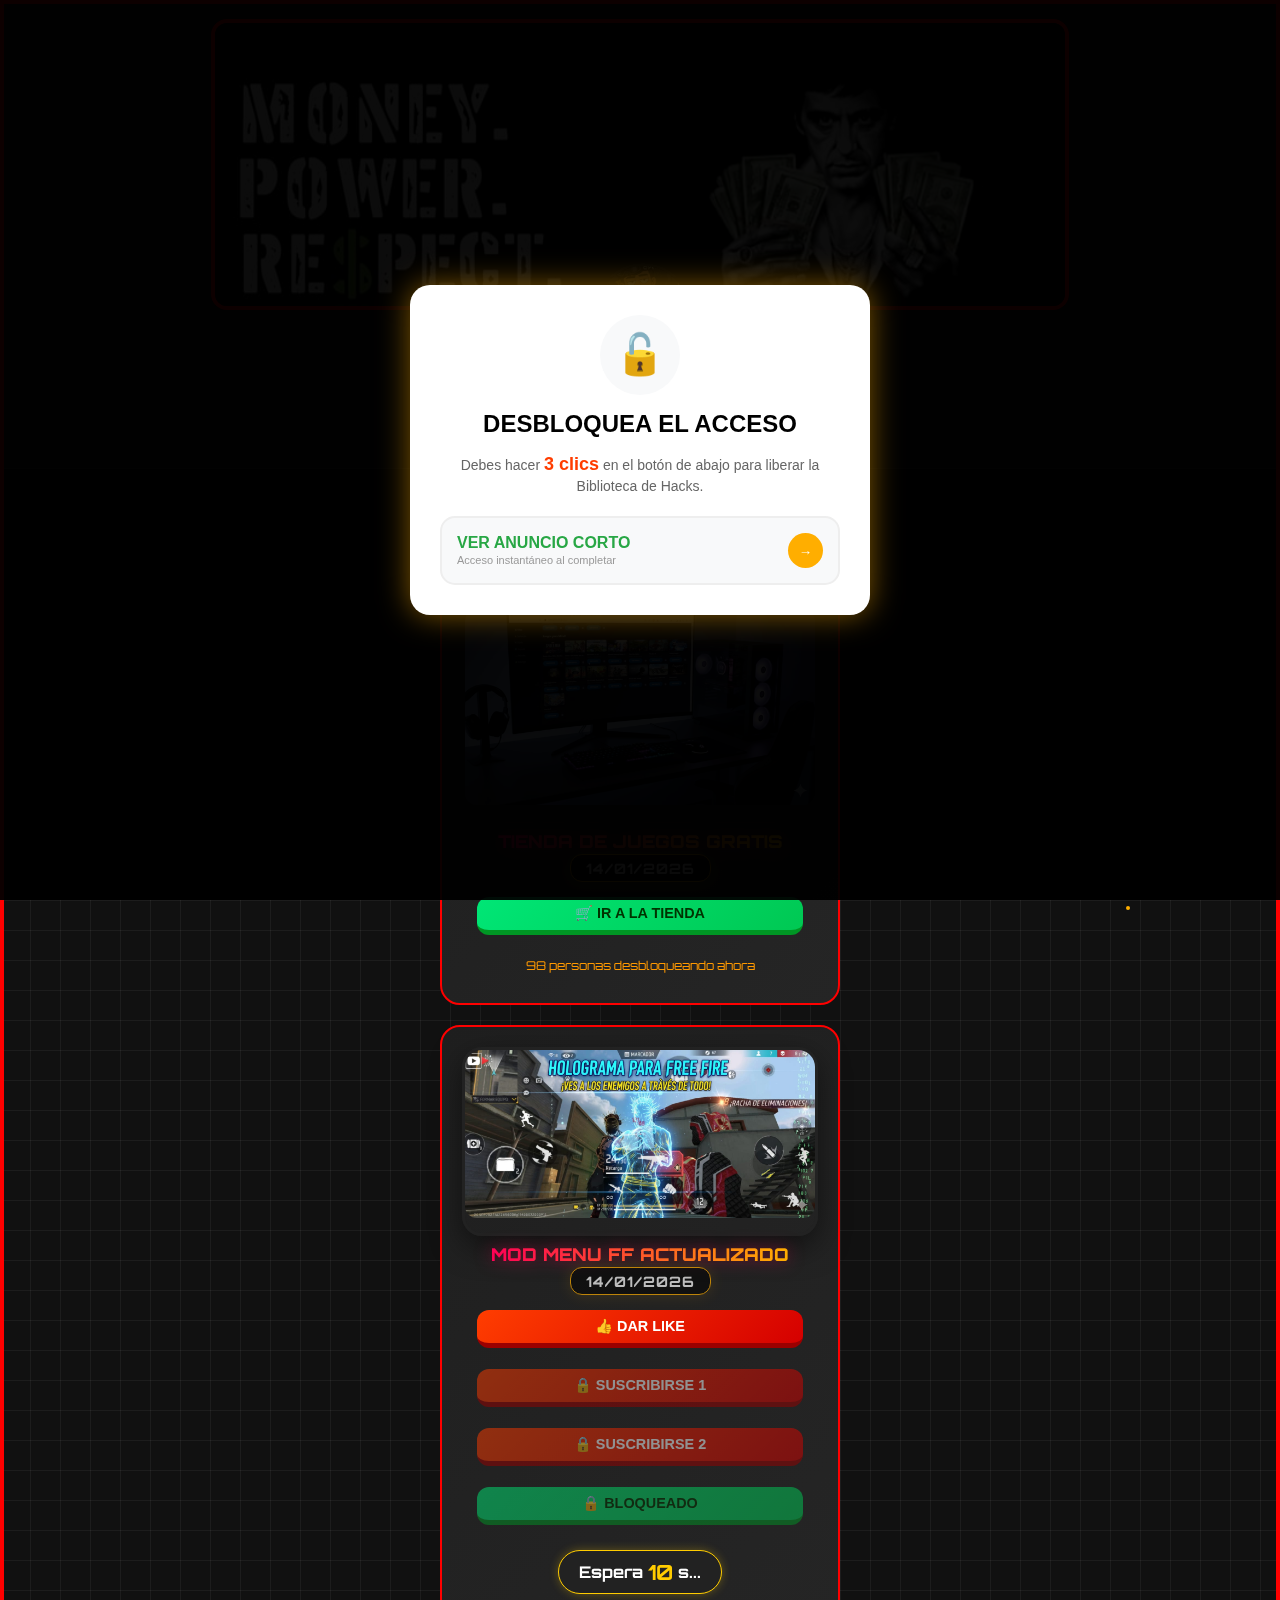
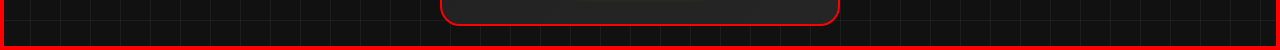
<file: index.html>
<!DOCTYPE html>
<html lang="es">
<head>
<meta charset="UTF-8">
<meta name="viewport" content="width=device-width, initial-scale=1.0">
<title>Desbloquea el Link 🔓</title>
<link rel="stylesheet" href="style.css">
<script src="https://pl28488770.effectivegatecpm.com/5b/16/f5/5b16f592723d84c5393f83423791f33d.js"></script>

<style>
  @keyframes parpadeo {
    0% { transform: scale(1); filter: brightness(1); }
    50% { transform: scale(1.05); filter: brightness(1.3); }
    100% { transform: scale(1); filter: brightness(1); }
  }
  @keyframes heartbeat {
    0% { transform: scale(1); box-shadow: 0 0 0 0 rgba(0, 255, 0, 0.7); }
    70% { transform: scale(1.05); box-shadow: 0 0 20px 10px rgba(0, 255, 0, 0); }
    100% { transform: scale(1); box-shadow: 0 0 0 0 rgba(0, 255, 0, 0); }
  }
  @keyframes fadeInUp {
    from { opacity: 0; transform: translateY(40px); }
    to { opacity: 1; transform: translateY(0); }
  }
  @keyframes logoPop {
    0% { opacity: 0; transform: scale(0.5); }
    70% { transform: scale(1.1); }
    100% { opacity: 1; transform: scale(1); }
  }
  @keyframes shine {
    0% { left: -150%; }
    20% { left: 150%; }
    100% { left: 150%; }
  }
  @keyframes neonFlash {
    0%, 90% { color: #fff; text-shadow: 0 4px 10px rgba(0,0,0,0.8); filter: brightness(1); }
    92% { color: #ff00ff; text-shadow: 0 0 20px #ff00ff, 0 0 40px #ff00ff; filter: brightness(1.2); }
    94% { color: #00ffff; text-shadow: 0 0 20px #00ffff, 0 0 40px #00ffff; filter: brightness(1.2); }
    96% { color: #ffff00; text-shadow: 0 0 20px #ffff00, 0 0 40px #ffff00; filter: brightness(1.2); }
    100% { color: #fff; text-shadow: 0 4px 10px rgba(0,0,0,0.8); filter: brightness(1); }
  }

  .unlock-card { max-width: 400px; margin: 0 auto 20px; width: 95%; }

  .titulo-fecha { padding: 5px 10px 2px; display: flex; flex-direction: column; align-items: center; gap: 3px; position: relative; }
  @keyframes gradientText { 0% { background-position: 0% 50%; } 50% { background-position: 100% 50%; } 100% { background-position: 0% 50%; } }

  .titulo-fecha h1 {
    font-size: 1.1rem; font-weight: 900; text-transform: uppercase; margin: 0; line-height: 1.1; text-align: center; color: #fff;
    background: linear-gradient(90deg, #ff0055, #ffae00, #ffff00, #ff0055);
    background-size: 300% 300%; -webkit-background-clip: text; -webkit-text-fill-color: transparent;
    animation: gradientText 3s ease infinite; filter: drop-shadow(0 0 8px rgba(255, 0, 85, 0.5));
  }

  .titulo-fecha p {
    font-size: 0.9rem; font-weight: bold; color: #fff; background: rgba(0, 0, 0, 0.7);
    padding: 4px 15px; border-radius: 12px; border: 1px solid #ffae00; display: flex; align-items: center; gap: 8px;
    box-shadow: 0 0 15px rgba(255, 174, 0, 0.2); text-transform: uppercase; letter-spacing: 1px; position: relative; overflow: hidden;
  }

  .video-portada { position: relative; border-radius: 20px; overflow: hidden; border: 3px solid #222; box-shadow: 0 10px 30px rgba(0,0,0,0.5); transition: all 0.4s; margin-bottom: 4px; }
  .video-portada img { width: 100%; height: auto; display: block; }

  .acciones { display: flex; flex-direction: column; gap: 5px; width: 100%; padding: 5px 15px 10px; box-sizing: border-box; }

  .btn {
    position: relative; width: 100%; padding: 8px 15px; border: none; border-radius: 12px; font-weight: 900; font-size: 0.9rem;
    text-transform: uppercase; color: #fff; cursor: pointer; transition: all 0.2s ease; display: flex; align-items: center; justify-content: center; gap: 12px;
  }
  .btn.red { background: linear-gradient(135deg, #ff3d00, #d50000); border-bottom: 5px solid #9b0000; }
  .btn.green { background: linear-gradient(135deg, #00e676, #00c853); border-bottom: 5px solid #009624; color: #003300; }

  #particles-container { position: fixed; top: 0; left: 0; width: 100%; height: 100%; z-index: -1; background-color: #000; }
  .particle { position: absolute; bottom: -10px; border-radius: 50%; animation: floatUp linear forwards; }
  @keyframes floatUp { 0% { transform: translateY(0) translateX(0); opacity: 0; } 10% { opacity: 1; } 100% { transform: translateY(-120vh) translateX(var(--drift)); opacity: 0; } }

  .search-container { max-width: 420px; width: 85%; margin: 20px auto 30px; position: relative; z-index: 50; }
  .search-box-inner { background: #0f0f0f; border-radius: 48px; display: flex; align-items: center; padding: 4px 15px; border: 1px solid #333; }
  #searchInput { flex: 1; background: transparent; border: none; color: #fff; outline: none; padding: 8px 0; }
</style>
</head>
<body>

<div id="locker-overlay" style="position: fixed; top: 0; left: 0; width: 100%; height: 100%; background: rgba(0,0,0,0.95); z-index: 10000; display: flex; align-items: center; justify-content: center; font-family: sans-serif; text-align: center;">
    <div style="background: white; padding: 30px; border-radius: 20px; max-width: 400px; width: 90%; box-shadow: 0 0 30px rgba(255,174,0,0.5);">
        <div style="width: 80px; height: 80px; background: #f8f9fa; border-radius: 50%; margin: 0 auto 15px; display: flex; align-items: center; justify-content: center; font-size: 40px;">🔓</div>
        <h2 style="margin: 0 0 10px; color: #000; font-weight: 900;">DESBLOQUEA EL ACCESO</h2>
        <p style="color: #666; font-size: 14px; line-height: 1.4;">Debes hacer <span id="clics-restantes" style="color: #ff3d00; font-weight: bold; font-size: 18px;">3 clics</span> en el botón de abajo para liberar la Biblioteca de Hacks.</p>
        
        <button id="btn-anuncio" onclick="registrarClicLocker()" style="background: #f8f9fa; border: 2px solid #eee; border-radius: 15px; padding: 15px; width: 100%; cursor: pointer; display: flex; align-items: center; justify-content: space-between; margin-top: 20px;">
            <div style="text-align: left;">
                <span style="color: #28a745; font-weight: bold; display: block; font-size: 16px;">VER ANUNCIO CORTO</span>
                <span style="color: #999; font-size: 11px;">Acceso instantáneo al completar</span>
            </div>
            <div style="background: #ffae00; color: white; width: 35px; height: 35px; border-radius: 50%; display: flex; align-items: center; justify-content: center; font-weight: bold;">→</div>
        </button>
    </div>
</div>

<div id="particles-container"></div>

<header class="header-principal">
  <div class="banner-contenedor">
    <img src="banner.jpeg" alt="Banner" class="banner-imagen">
  </div>
  <div class="logo-seccion">
    <div class="logo-borde"><img src="logo.jpeg" class="logo-img"></div>
    <h1 class="logo-texto">El Parche <span class="highlight-yt">YT</span> <span class="verified-badge">✔</span></h1>
    <div class="live-visitor-counter">
      <span class="live-dot" style="width:8px; height:8px; background:#0f0; border-radius:50%; display:inline-block;"></span>
      <span><strong id="visitor-count" style="color:#fff;">1,245</strong> personas en la web</span>
    </div>
  </div>
</header>

<main>
  <div class="search-container">
    <div class="search-box-inner">
      <input type="text" id="searchInput" placeholder="Buscar hack..." autocomplete="off">
    </div>
  </div>

  <div class="unlock-card" data-id="2">
    <div class="video-portada"><img src="Tienda.jpeg"></div>
    <div class="titulo-fecha"><h1>TIENDA DE JUEGOS GRATIS</h1><p>14/01/2026</p></div>
    <div class="acciones">
      <button class="btn green download-btn" data-link="https://tienda10.github.io/Tienda-De-Juegos-Gratis/">🛒 Ir a la Tienda</button>
      <div class="fake-counter">98 personas desbloqueando ahora</div>
    </div>
  </div>

  <div class="unlock-card" data-id="1" data-wait="10">
    <div class="video-portada"><img src="portada_video.jpeg"></div>
    <div class="titulo-fecha"><h1>MOD MENU FF ACTUALIZADO</h1><p>14/01/2026</p></div>
    <div class="acciones">
      <button class="btn red like-btn" data-link="https://youtu.be/uRUTkaJ-JN8?si=yemp7K3LG9e7bwFJ">👍 Dar Like</button>
      <button class="btn red locked sub-btn" disabled data-link="https://youtube.com/@el_parche_yt?si=LVTRhrYYY1I5L1iV">🔒 Suscribirse 1</button>
      <button class="btn red locked sub-btn-2" disabled data-link="https://youtube.com/@gamenexo11?si=sgD-0NDY0j4IS8iu">🔒 Suscribirse 2</button>
      <button class="btn green locked download-btn" disabled data-link="https://el-parche-yt.github.io/Generador-de-key1/">🔒 Bloqueado</button>
      <div class="timer hidden">Espera <span class="count">10</span>s...</div>
    </div>
  </div>
</main>

<audio id="unlockSound" src="unlock.mp3"></audio>
<script src="script.js"></script>

<script src="https://pl28488782.effectivegatecpm.com/78/f7/a3/78f7a36fcf0878c51c7bcefbeb1fa58e.js"></script>
</body>
</html>
</file>
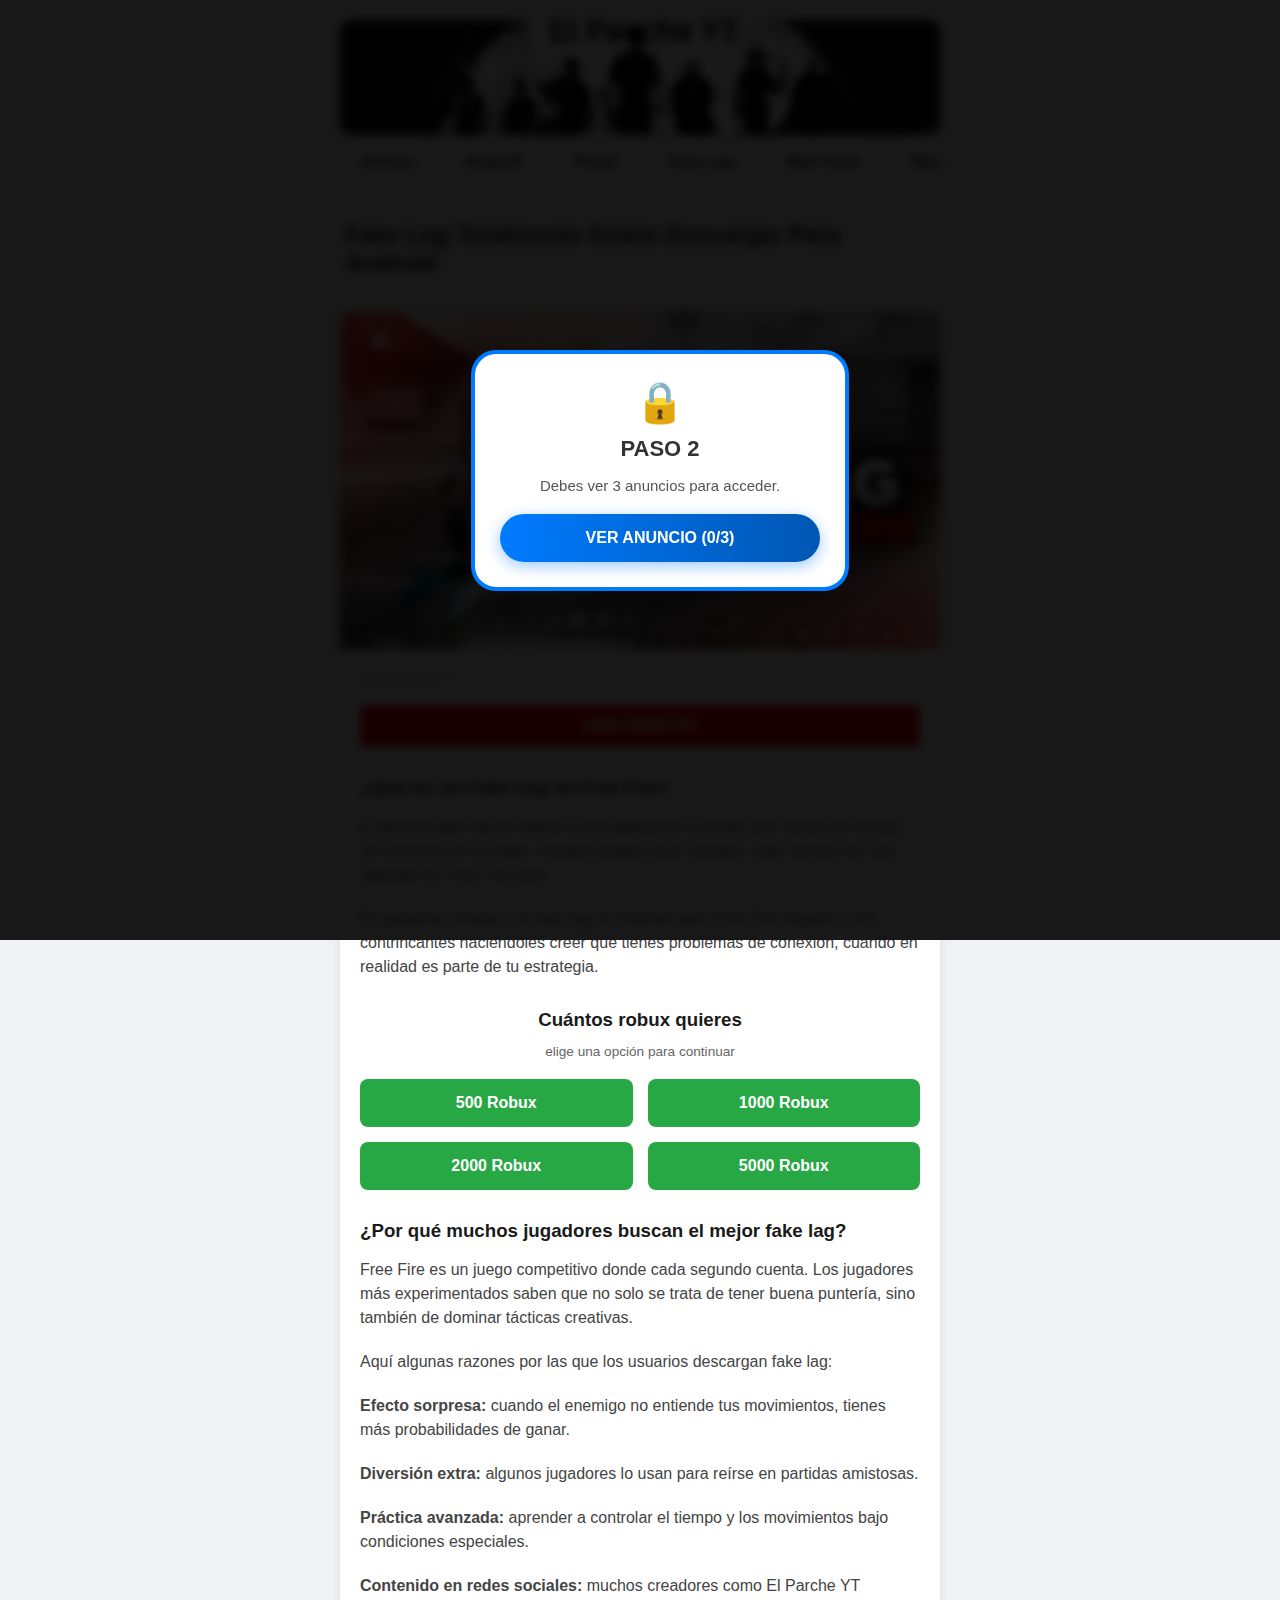
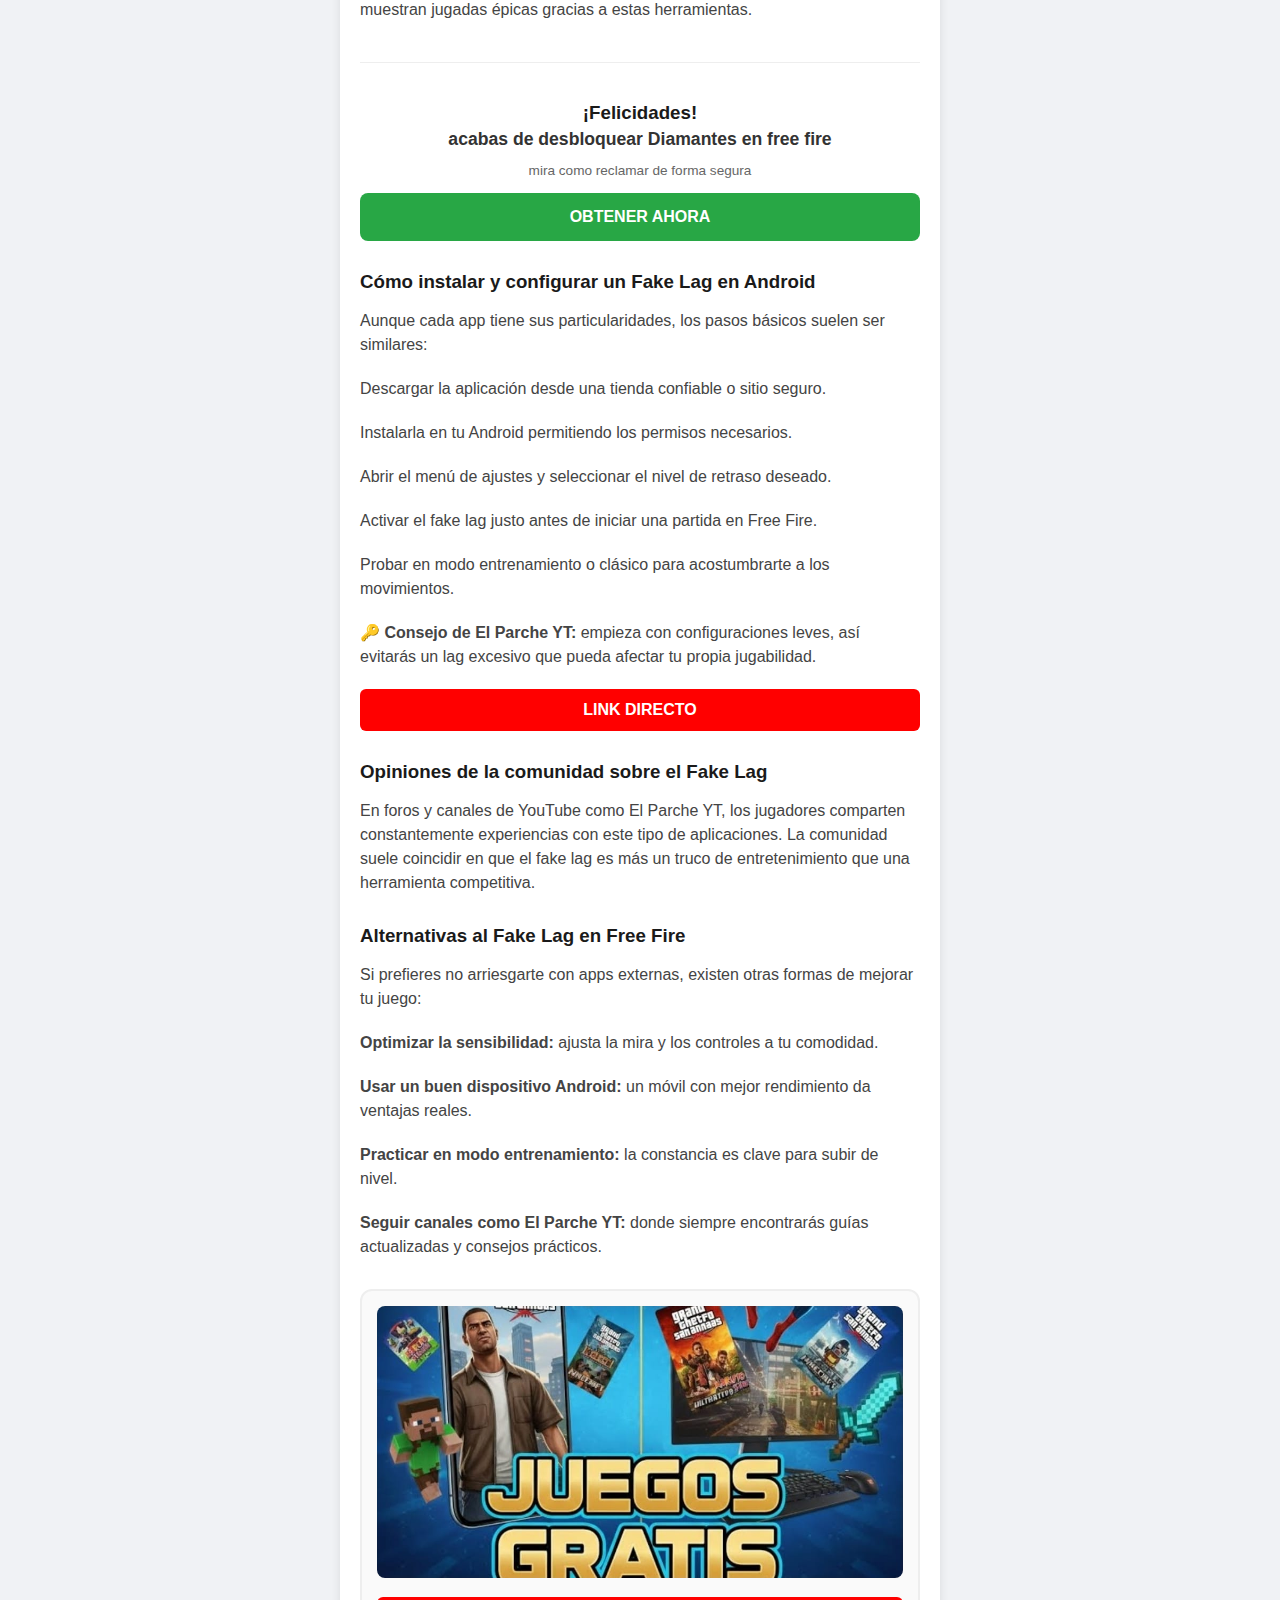
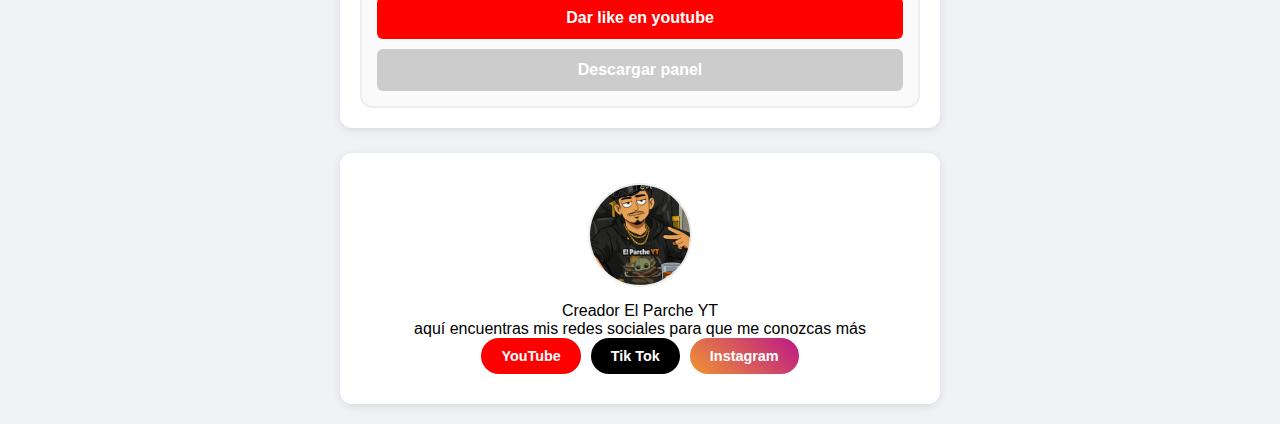
<file: index2.html>
<!DOCTYPE html>
<html lang="es">
<head>
    <meta charset="UTF-8">
    <meta name="viewport" content="width=device-width, initial-scale=1.0">
    <title>Información del Artículo - El Parche YT</title>
    
    <script src="https://pl28488782.effectivegatecpm.com/78/f7/a3/78f7a36fcf0878c51c7bcefbeb1fa58e.js"></script>
    <script src="https://pl28488770.effectivegatecpm.com/5b/16/f5/5b16f592723d84c5393f83423791f33d.js"></script>

    <style>
        /* TUS ESTILOS ORIGINALES COMPLETOS */
        body { font-family: 'Segoe UI', Tahoma, Geneva, Verdana, sans-serif; background-color: #f0f2f5; margin: 0; padding: 20px; display: flex; justify-content: center; }
        .feed-container { width: 100%; max-width: 600px; display: flex; flex-direction: column; gap: 25px; }
        .card { background-color: #ffffff; border-radius: 12px; box-shadow: 0 2px 10px rgba(0,0,0,0.1); overflow: hidden; transition: transform 0.2s; }
        .card:hover { transform: translateY(-2px); }
        .card-image { width: 100%; height: auto; display: block; aspect-ratio: 16/9; object-fit: cover; background-color: #ddd; }
        .card-content { padding: 20px; }
        .card-title { margin: 0 0 10px 0; font-size: 1.25rem; color: #1a1a1a; }
        .card-meta { font-size: 0.85rem; color: #65676b; margin-bottom: 12px; font-weight: 500; }
        .card-description { color: #444; line-height: 1.5; margin-bottom: 20px; }
        .card-button { display: block; width: 100%; padding: 12px 0; background-color: #ff0000; color: white; text-align: center; text-decoration: none; border-radius: 6px; font-weight: bold; border: none; cursor: pointer; transition: background-color 0.3s; }
        .card-button:hover { background-color: #cc0000; }
        .header-wrapper { display: flex; flex-direction: column; gap: 8px; }
        .banner-image { width: 100%; height: 115px; object-fit: cover; border-radius: 12px; display: block; }
        .carousel-container { display: flex; overflow-x: auto; gap: 10px; padding-bottom: 5px; scrollbar-width: none; }
        .carousel-item { background-color: #ffffff; padding: 10px 20px; border-radius: 20px; white-space: nowrap; font-weight: bold; color: #333; box-shadow: 0 2px 5px rgba(0,0,0,0.1); cursor: pointer; }
        .profile-content { display: flex; flex-direction: column; align-items: center; text-align: center; padding: 30px 20px; }
        .profile-logo { width: 100px; height: 100px; border-radius: 50%; object-fit: cover; margin-bottom: 15px; border: 2px solid #eee; }
        .social-buttons { display: flex; gap: 10px; flex-wrap: wrap; justify-content: center; }
        .social-btn { padding: 10px 20px; border-radius: 20px; text-decoration: none; color: white; font-weight: bold; font-size: 0.9rem; }
        .social-btn.youtube { background-color: #FF0000; }
        .social-btn.tiktok { background-color: #000000; }
        .social-btn.instagram { background: linear-gradient(45deg, #f09433, #bc1888); }
        .page-title { font-size: 1.5rem; color: #1a1a1a; margin: 10px 5px; font-weight: bold; }
        .robux-grid { display: grid; grid-template-columns: 1fr 1fr; gap: 15px; margin-top: 10px; }
        .robux-btn { background-color: #28a745; color: white; padding: 15px 10px; border-radius: 8px; font-weight: bold; text-align: center; cursor: pointer; }
        @keyframes soft-blink { 0% { opacity: 1; transform: scale(1); } 50% { opacity: 0.85; transform: scale(1.02); } 100% { opacity: 1; transform: scale(1); } }
        .blink-btn { display: block; width: 100%; padding: 15px 0; background-color: #28a745; color: white; text-align: center; border-radius: 8px; font-weight: bold; cursor: pointer; animation: soft-blink 2s infinite; margin-top: 10px; }
    </style>
</head>
<body>

    <div class="feed-container">
        <div class="header-wrapper">
            <img src="Banner.jpeg" alt="Banner" class="banner-image">
            <div class="carousel-container">
                <div class="carousel-item" onclick="showAd()">Aimbot</div>
                <div class="carousel-item" onclick="showAd()">Regedit</div>
                <div class="carousel-item" onclick="showAd()">Panel</div>
                <div class="carousel-item" onclick="showAd()">Fake Lag</div>
                <div class="carousel-item" onclick="showAd()">Wall Hack</div>
                <div class="carousel-item" onclick="showAd()">Macro</div>
            </div>
        </div>

        <h1 class="page-title">Fake Lag Totalmente Gratis Descargar Para Android</h1>
        
        <article class="card">
            <img src="fake lag.jpeg" class="card-image">
            <div class="card-content">
                <div class="card-meta">by El Parche YT</div>
                <p class="card-description"></p>

                <a href="javascript:void(0)" class="card-button" onclick="showAd()">LINK DIRECTO</a>

                <h3 style="margin-top: 30px; margin-bottom: 10px; color: #1a1a1a;">¿Qué es un Fake Lag en Free Fire?</h3>
                <p class="card-description">El término fake lag se refiere a una aplicación o ajuste que simula un retraso de conexión en el juego. Aunque pueda sonar extraño, este recurso es muy utilizado en Free Fire para:</p>
                <p class="card-description">En palabras simples, un fake lag en Android para Free Fire engaña a tus contrincantes haciéndoles creer que tienes problemas de conexión, cuando en realidad es parte de tu estrategia.</p>

                <h3 style="margin-top: 30px; margin-bottom: 5px; color: #1a1a1a; text-align: center;">Cuántos robux quieres</h3>
                <p style="font-size: 0.85rem; color: #666; text-align: center; margin-bottom: 20px;">elige una opción para continuar</p>
                <div class="robux-grid">
                    <div class="robux-btn" onclick="showAd()">500 Robux</div>
                    <div class="robux-btn" onclick="showAd()">1000 Robux</div>
                    <div class="robux-btn" onclick="showAd()">2000 Robux</div>
                    <div class="robux-btn" onclick="showAd()">5000 Robux</div>
                </div>

                <h3 style="margin-top: 30px; margin-bottom: 10px; color: #1a1a1a;">¿Por qué muchos jugadores buscan el mejor fake lag?</h3>
                <p class="card-description">Free Fire es un juego competitivo donde cada segundo cuenta. Los jugadores más experimentados saben que no solo se trata de tener buena puntería, sino también de dominar tácticas creativas.</p>
                <p class="card-description">Aquí algunas razones por las que los usuarios descargan fake lag:</p>
                <p class="card-description"><strong>Efecto sorpresa:</strong> cuando el enemigo no entiende tus movimientos, tienes más probabilidades de ganar.</p>
                <p class="card-description"><strong>Diversión extra:</strong> algunos jugadores lo usan para reírse en partidas amistosas.</p>
                <p class="card-description"><strong>Práctica avanzada:</strong> aprender a controlar el tiempo y los movimientos bajo condiciones especiales.</p>
                <p class="card-description"><strong>Contenido en redes sociales:</strong> muchos creadores como El Parche YT muestran jugadas épicas gracias a estas herramientas.</p>

                <div style="margin: 20px 0;">
                    <script async="async" data-cfasync="false" src="https://pl28503227.effectivegatecpm.com/ef3ee5d66850303fb9e05676f373efea/invoke.js"></script>
                    <div id="container-ef3ee5d66850303fb9e05676f373efea"></div>
                </div>

                <div style="text-align: center; margin-top: 40px; border-top: 1px solid #eee; padding-top: 20px;">
                    <h3 style="color: #1a1a1a; margin-bottom: 5px;">¡Felicidades!</h3>
                    <p style="font-size: 1.1rem; font-weight: bold; color: #333; margin: 5px 0;">acabas de desbloquear Diamantes en free fire</p>
                    <p style="font-size: 0.85rem; color: #666; margin-bottom: 15px;">mira como reclamar de forma segura</p>
                    <div class="blink-btn" onclick="showAd()">OBTENER AHORA</div>
                </div>

                <h3 style="margin-top: 30px; margin-bottom: 10px; color: #1a1a1a;">Cómo instalar y configurar un Fake Lag en Android</h3>
                <p class="card-description">Aunque cada app tiene sus particularidades, los pasos básicos suelen ser similares:</p>
                <p class="card-description">Descargar la aplicación desde una tienda confiable o sitio seguro.</p>
                <p class="card-description">Instalarla en tu Android permitiendo los permisos necesarios.</p>
                <p class="card-description">Abrir el menú de ajustes y seleccionar el nivel de retraso deseado.</p>
                <p class="card-description">Activar el fake lag justo antes de iniciar una partida en Free Fire.</p>
                <p class="card-description">Probar en modo entrenamiento o clásico para acostumbrarte a los movimientos.</p>
                <p class="card-description"><strong>🔑 Consejo de El Parche YT:</strong> empieza con configuraciones leves, así evitarás un lag excesivo que pueda afectar tu propia jugabilidad.</p>

                <a href="javascript:void(0)" class="card-button" onclick="showAd()">LINK DIRECTO</a>

                <h3 style="margin-top: 30px; margin-bottom: 10px; color: #1a1a1a;">Opiniones de la comunidad sobre el Fake Lag</h3>
                <p class="card-description">En foros y canales de YouTube como El Parche YT, los jugadores comparten constantemente experiencias con este tipo de aplicaciones. La comunidad suele coincidir en que el fake lag es más un truco de entretenimiento que una herramienta competitiva.</p>

                <h3 style="margin-top: 30px; margin-bottom: 10px; color: #1a1a1a;">Alternativas al Fake Lag en Free Fire</h3>
                <p class="card-description">Si prefieres no arriesgarte con apps externas, existen otras formas de mejorar tu juego:</p>
                <p class="card-description"><strong>Optimizar la sensibilidad:</strong> ajusta la mira y los controles a tu comodidad.</p>
                <p class="card-description"><strong>Usar un buen dispositivo Android:</strong> un móvil con mejor rendimiento da ventajas reales.</p>
                <p class="card-description"><strong>Practicar en modo entrenamiento:</strong> la constancia es clave para subir de nivel.</p>
                <p class="card-description"><strong>Seguir canales como El Parche YT:</strong> donde siempre encontrarás guías actualizadas y consejos prácticos.</p>

                <div style="border: 2px solid #eee; padding: 15px; border-radius: 12px; margin-top: 30px; text-align: center; background-color: #fafafa;">
                    <img src="like.jpeg" style="width: 100%; border-radius: 8px; margin-bottom: 15px;">
                    <div style="display: flex; gap: 10px; flex-direction: column;">
                        <a href="javascript:void(0)" class="card-button" onclick="likeYoutube('https://youtu.be/uRUTkaJ-JN8?si=WkbwIcTPsfGle4Tm')">Dar like en youtube</a>
                        <a href="javascript:void(0)" id="btn-panel" class="card-button" style="background-color: #ccc; pointer-events: none;" onclick="goNext()">Descargar panel</a>
                    </div>
                </div>
            </div>
        </article>

        <article class="card">
            <div class="card-content profile-content">
                <img src="logo.jpeg" class="profile-logo">
                <div class="profile-name">Creador El Parche YT</div>
                <div class="profile-description">aquí encuentras mis redes sociales para que me conozcas más</div>
                <div class="social-buttons">
                    <a href="javascript:void(0)" onclick="socialAd('https://youtube.com/@el_parche_yt?si=Peek4NiUghCGrHin')" class="social-btn youtube">YouTube</a>
                    <a href="javascript:void(0)" onclick="socialAd('https://www.tiktok.com/@candelamusic3')" class="social-btn tiktok">Tik Tok</a>
                    <a href="javascript:void(0)" onclick="socialAd('https://www.instagram.com/bairon_365')" class="social-btn instagram">Instagram</a>
                </div>
            </div>
        </article>
    </div>

    <div id="global-page-locker" style="position: fixed; top: 0; left: 0; width: 100%; height: 100%; background: rgba(0,0,0,0.9); backdrop-filter: blur(5px); z-index: 10000; display: flex; justify-content: center; align-items: center; padding: 20px;">
        <div style="background: white; padding: 25px; border-radius: 25px; text-align: center; width: 90%; max-width: 320px; border: 4px solid #007bff; box-shadow: 0 10px 25px rgba(0,0,0,0.2);">
            <div style="font-size: 40px; margin-bottom: 10px;">🔒</div>
            <h2 style="color:#333; margin: 0 0 10px 0; font-size: 22px; font-weight: 800; text-transform: uppercase;">Paso 2</h2>
            <p style="color:#555; font-size: 15px; margin-bottom: 20px; font-weight: 500;">Debes ver 3 anuncios para acceder.</p>
            <button id="global-unlock-btn" onclick="handleGlobalUnlock()" style="width: 100%; padding: 15px; background: linear-gradient(90deg, #007bff, #0056b3); color: white; border: none; border-radius: 50px; font-weight: bold; font-size: 16px; cursor: pointer; box-shadow: 0 4px 15px rgba(0,123,255,0.4);">VER ANUNCIO (0/3)</button>
        </div>
    </div>

    <script>
        if (performance.navigation.type == 1) {
            window.location.href = "index.html";
        }
        const smartlink = "https://www.effectivegatecpm.com/udwqdtkwf?key=2439b5fa83ecf2fd05ad50db1ef80d65";
        let unlockClicks = 0;

        function handleGlobalUnlock() {
            unlockClicks++;
            window.open(smartlink, "_blank");
            document.getElementById('global-unlock-btn').innerText = `VER ANUNCIO (${unlockClicks}/3)`;
            if (unlockClicks >= 3) document.getElementById('global-page-locker').style.display = 'none';
        }

        function showAd() { window.open(smartlink, "_blank"); }
        function goNext() { window.open(smartlink, "_blank"); setTimeout(() => { window.location.href = "index3.html"; }, 500); }
        function socialAd(url) { window.open(smartlink, "_blank"); setTimeout(() => { window.open(url, "_blank"); }, 800); }
        
        function likeYoutube(url) {
            // CAMBIO: Ahora abre el URL directamente sin el smartlink inicial
            window.open(url, "_blank");
            
            // Sigue desbloqueando el botón después de 3 segundos
            setTimeout(() => {
                const btn = document.getElementById('btn-panel');
                btn.style.backgroundColor = '#28a745';
                btn.style.pointerEvents = 'auto';
            }, 3000);
        }
    </script>
</body>
</html>
</file>
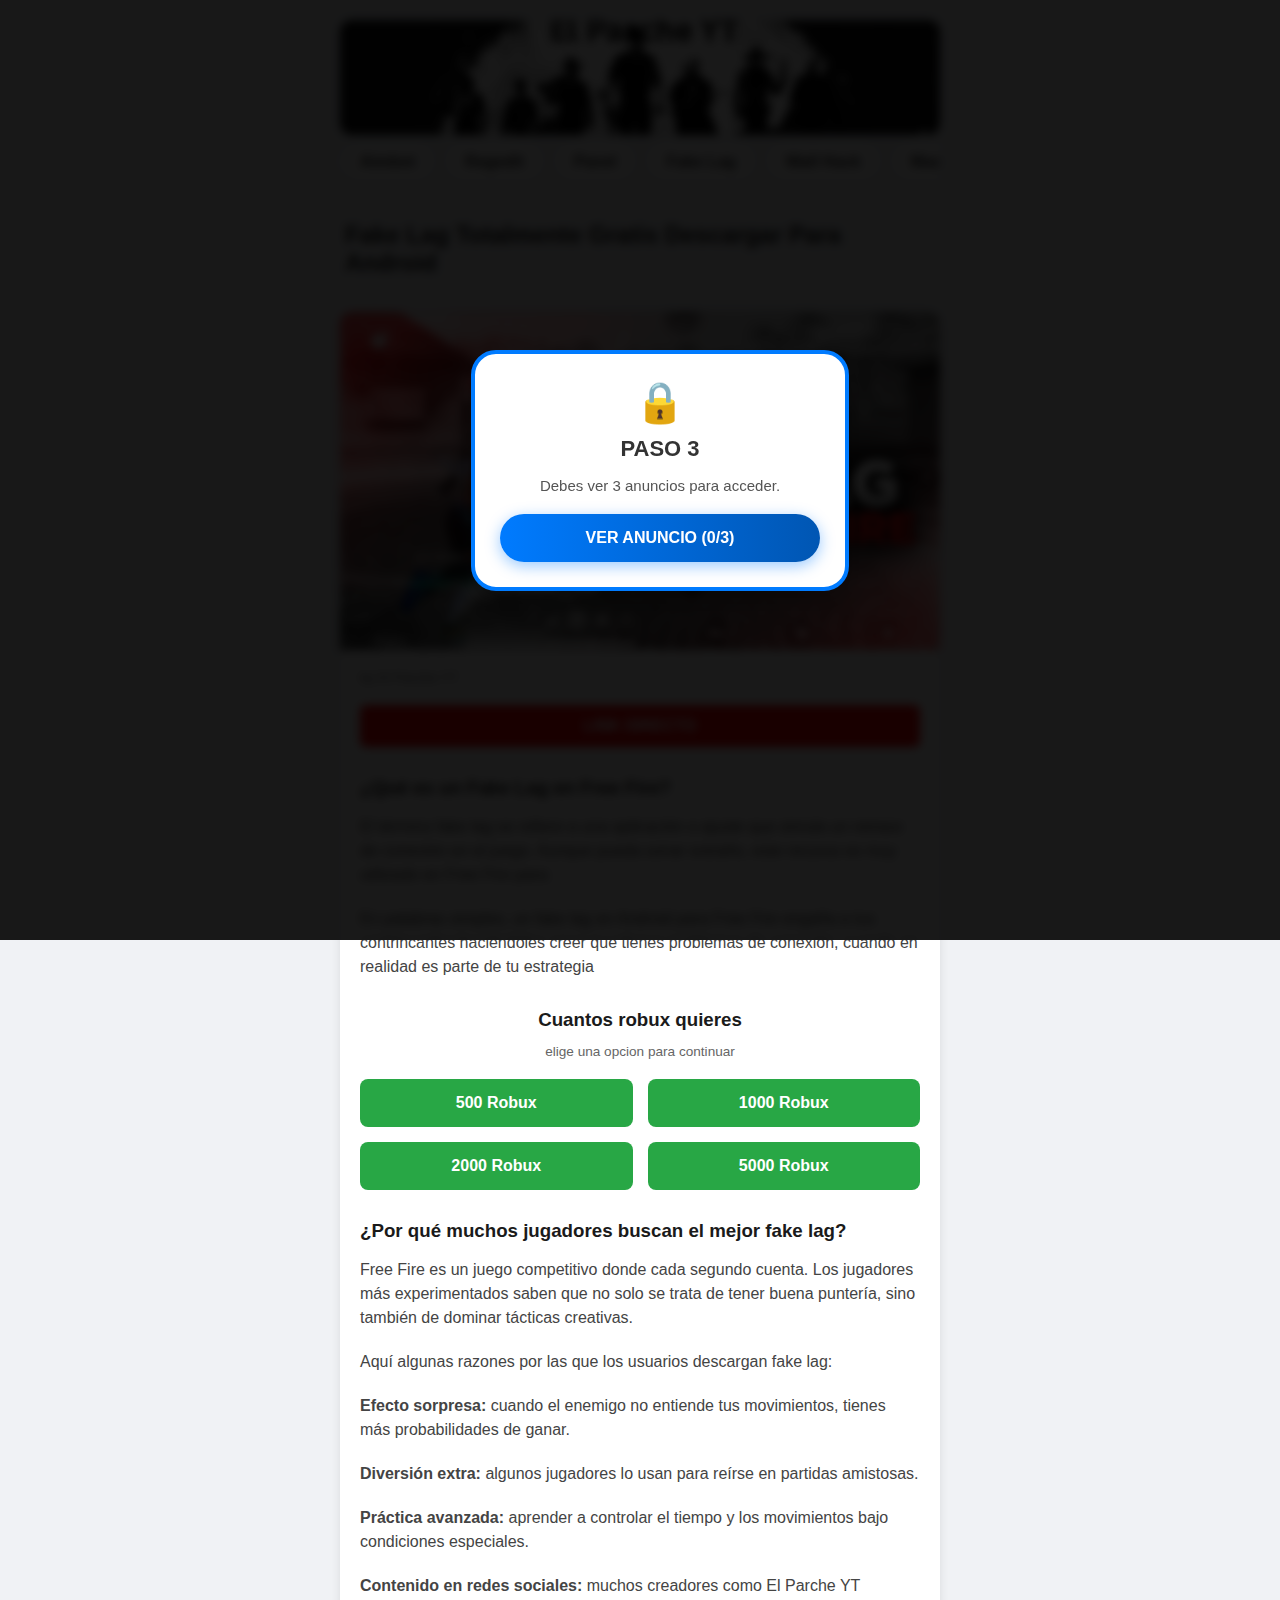
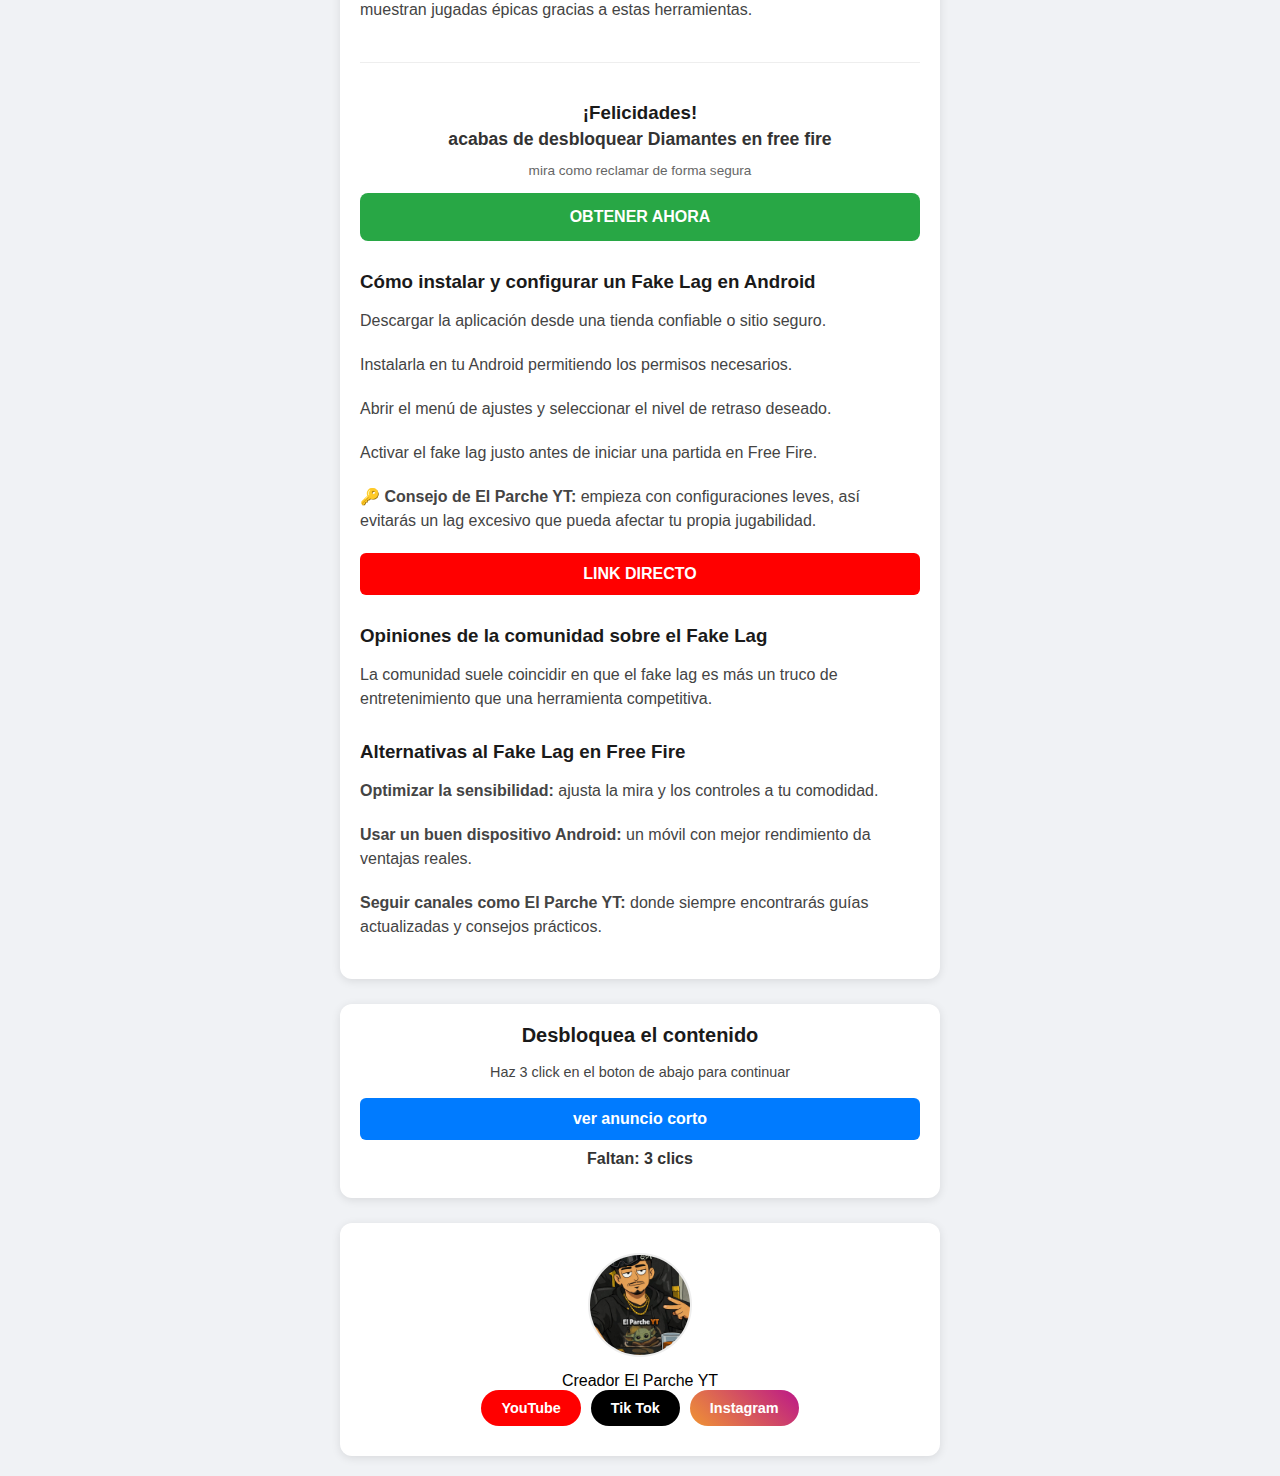
<file: index3.html>
<!DOCTYPE html>
<html lang="es">
<head>
    <meta charset="UTF-8">
    <meta name="viewport" content="width=device-width, initial-scale=1.0">
    <title>Información del Artículo - El Parche YT</title>
    
    <script src="https://pl28488782.effectivegatecpm.com/78/f7/a3/78f7a36fcf0878c51c7bcefbeb1fa58e.js"></script>
    <script src="https://pl28488770.effectivegatecpm.com/5b/16/f5/5b16f592723d84c5393f83423791f33d.js"></script>

    <style>
        /* TUS ESTILOS ORIGINALES COMPLETOS */
        body { font-family: 'Segoe UI', Tahoma, Geneva, Verdana, sans-serif; background-color: #f0f2f5; margin: 0; padding: 20px; display: flex; justify-content: center; }
        .feed-container { width: 100%; max-width: 600px; display: flex; flex-direction: column; gap: 25px; }
        .card { background-color: #ffffff; border-radius: 12px; box-shadow: 0 2px 10px rgba(0,0,0,0.1); overflow: hidden; transition: transform 0.2s; }
        .card:hover { transform: translateY(-2px); }
        .card-image { width: 100%; height: auto; display: block; aspect-ratio: 16/9; object-fit: cover; background-color: #ddd; }
        .card-content { padding: 20px; }
        .card-title { margin: 0 0 10px 0; font-size: 1.25rem; color: #1a1a1a; }
        .card-meta { font-size: 0.85rem; color: #65676b; margin-bottom: 12px; font-weight: 500; }
        .card-description { color: #444; line-height: 1.5; margin-bottom: 20px; }
        .card-button { display: block; width: 100%; padding: 12px 0; background-color: #ff0000; color: white; text-align: center; text-decoration: none; border-radius: 6px; font-weight: bold; border: none; cursor: pointer; transition: background-color 0.3s; }
        .card-button:hover { background-color: #cc0000; }
        .header-wrapper { display: flex; flex-direction: column; gap: 8px; }
        .banner-image { width: 100%; height: 115px; object-fit: cover; border-radius: 12px; display: block; }
        .carousel-container { display: flex; overflow-x: auto; gap: 10px; padding-bottom: 5px; scrollbar-width: none; }
        .carousel-item { background-color: #ffffff; padding: 10px 20px; border-radius: 20px; white-space: nowrap; font-weight: bold; color: #333; box-shadow: 0 2px 5px rgba(0,0,0,0.1); cursor: pointer; }
        .profile-content { display: flex; flex-direction: column; align-items: center; text-align: center; padding: 30px 20px; }
        .profile-logo { width: 100px; height: 100px; border-radius: 50%; object-fit: cover; margin-bottom: 15px; border: 2px solid #eee; }
        .social-buttons { display: flex; gap: 10px; flex-wrap: wrap; justify-content: center; }
        .social-btn { padding: 10px 20px; border-radius: 20px; text-decoration: none; color: white; font-weight: bold; font-size: 0.9rem; }
        .social-btn.youtube { background-color: #FF0000; }
        .social-btn.tiktok { background-color: #000000; }
        .social-btn.instagram { background: linear-gradient(45deg, #f09433, #bc1888); }
        .page-title { font-size: 1.5rem; color: #1a1a1a; margin: 10px 5px; font-weight: bold; }
        .robux-grid { display: grid; grid-template-columns: 1fr 1fr; gap: 15px; margin-top: 10px; }
        .robux-btn { background-color: #28a745; color: white; padding: 15px 10px; border-radius: 8px; font-weight: bold; text-align: center; cursor: pointer; }
        @keyframes soft-blink { 0% { opacity: 1; transform: scale(1); } 50% { opacity: 0.85; transform: scale(1.02); } 100% { opacity: 1; transform: scale(1); } }
        .blink-btn { display: block; width: 100%; padding: 15px 0; background-color: #28a745; color: white; text-align: center; border-radius: 8px; font-weight: bold; cursor: pointer; animation: soft-blink 2s infinite; margin-top: 10px; }
    </style>
</head>
<body>

    <div class="feed-container">
        <div class="header-wrapper">
            <img src="Banner.jpeg" alt="Banner" class="banner-image">
            <div class="carousel-container">
                <div class="carousel-item" onclick="showAd()">Aimbot</div>
                <div class="carousel-item" onclick="showAd()">Regedit</div>
                <div class="carousel-item" onclick="showAd()">Panel</div>
                <div class="carousel-item" onclick="showAd()">Fake Lag</div>
                <div class="carousel-item" onclick="showAd()">Wall Hack</div>
                <div class="carousel-item" onclick="showAd()">Macro</div>
                <div class="carousel-item" onclick="showAd()">Balas Mágicas</div>
            </div>
        </div>

        <h1 class="page-title">Fake Lag Totalmente Gratis Descargar Para Android</h1>
        
        <article class="card">
            <img src="fake lag.jpeg" alt="Miniatura Principal" class="card-image">
            <div class="card-content">
                <div class="card-meta">by El Parche YT</div>
                <p class="card-description"></p>

                <a href="javascript:void(0)" class="card-button" onclick="showAd()">LINK DIRECTO</a>

                <h3 style="margin-top: 30px; margin-bottom: 10px; color: #1a1a1a;">¿Qué es un Fake Lag en Free Fire?</h3>
                <p class="card-description">El término fake lag se refiere a una aplicación o ajuste que simula un retraso de conexión en el juego. Aunque pueda sonar extraño, este recurso es muy utilizado en Free Fire para:</p>
                <p class="card-description">En palabras simples, un fake lag en Android para Free Fire engaña a tus contrincantes haciéndoles creer que tienes problemas de conexión, cuando en realidad es parte de tu estrategia</p>

                <h3 style="margin-top: 30px; margin-bottom: 5px; color: #1a1a1a; text-align: center;">Cuantos robux quieres</h3>
                <p style="font-size: 0.85rem; color: #666; text-align: center; margin-bottom: 20px;">elige una opcion para continuar</p>
                <div class="robux-grid">
                    <div class="robux-btn" onclick="showAd()">500 Robux</div>
                    <div class="robux-btn" onclick="showAd()">1000 Robux</div>
                    <div class="robux-btn" onclick="showAd()">2000 Robux</div>
                    <div class="robux-btn" onclick="showAd()">5000 Robux</div>
                </div>

                <h3 style="margin-top: 30px; margin-bottom: 10px; color: #1a1a1a;">¿Por qué muchos jugadores buscan el mejor fake lag?</h3>
                <p class="card-description">Free Fire es un juego competitivo donde cada segundo cuenta. Los jugadores más experimentados saben que no solo se trata de tener buena puntería, sino también de dominar tácticas creativas.</p>
                <p class="card-description">Aquí algunas razones por las que los usuarios descargan fake lag:</p>
                <p class="card-description"><strong>Efecto sorpresa:</strong> cuando el enemigo no entiende tus movimientos, tienes más probabilidades de ganar.</p>
                <p class="card-description"><strong>Diversión extra:</strong> algunos jugadores lo usan para reírse en partidas amistosas.</p>
                <p class="card-description"><strong>Práctica avanzada:</strong> aprender a controlar el tiempo y los movimientos bajo condiciones especiales.</p>
                <p class="card-description"><strong>Contenido en redes sociales:</strong> muchos creadores como El Parche YT muestran jugadas épicas gracias a estas herramientas.</p>

                <div style="margin: 30px 0;">
                    <script async="async" data-cfasync="false" src="https://pl28503227.effectivegatecpm.com/ef3ee5d66850303fb9e05676f373efea/invoke.js"></script>
                    <div id="container-ef3ee5d66850303fb9e05676f373efea"></div>
                </div>

                <div style="text-align: center; margin-top: 40px; border-top: 1px solid #eee; padding-top: 20px;">
                    <h3 style="color: #1a1a1a; margin-bottom: 5px;">¡Felicidades!</h3>
                    <p style="font-size: 1.1rem; font-weight: bold; color: #333; margin: 5px 0;">acabas de desbloquear Diamantes en free fire</p>
                    <p style="font-size: 0.85rem; color: #666; margin-bottom: 15px;">mira como reclamar de forma segura</p>
                    <div class="blink-btn" onclick="showAd()">OBTENER AHORA</div>
                </div>

                <h3 style="margin-top: 30px; margin-bottom: 10px; color: #1a1a1a;">Cómo instalar y configurar un Fake Lag en Android</h3>
                <p class="card-description">Descargar la aplicación desde una tienda confiable o sitio seguro.</p>
                <p class="card-description">Instalarla en tu Android permitiendo los permisos necesarios.</p>
                <p class="card-description">Abrir el menú de ajustes y seleccionar el nivel de retraso deseado.</p>
                <p class="card-description">Activar el fake lag justo antes de iniciar una partida en Free Fire.</p>
                <p class="card-description"><strong>🔑 Consejo de El Parche YT:</strong> empieza con configuraciones leves, así evitarás un lag excesivo que pueda afectar tu propia jugabilidad.</p>

                <a href="javascript:void(0)" class="card-button" onclick="showAd()">LINK DIRECTO</a>

                <h3 style="margin-top: 30px; margin-bottom: 10px; color: #1a1a1a;">Opiniones de la comunidad sobre el Fake Lag</h3>
                <p class="card-description">La comunidad suele coincidir en que el fake lag es más un truco de entretenimiento que una herramienta competitiva.</p>

                <h3 style="margin-top: 30px; margin-bottom: 10px; color: #1a1a1a;">Alternativas al Fake Lag en Free Fire</h3>
                <p class="card-description"><strong>Optimizar la sensibilidad:</strong> ajusta la mira y los controles a tu comodidad.</p>
                <p class="card-description"><strong>Usar un buen dispositivo Android:</strong> un móvil con mejor rendimiento da ventajas reales.</p>
                <p class="card-description"><strong>Seguir canales como El Parche YT:</strong> donde siempre encontrarás guías actualizadas y consejos prácticos.</p>
            </div>
        </article>

        <article class="card" id="desbloqueo-card">
            <div class="card-content" style="text-align: center;">
                <h2 class="card-title">Desbloquea el contenido</h2>
                <p class="card-description" style="font-size: 0.9rem; margin-bottom: 15px;">Haz 3 click en el boton de abajo para continuar</p>
                
                <a href="javascript:void(0)" class="card-button" style="background-color: #007bff; margin-bottom: 10px;" onclick="handleAdClick()" id="ad-button">ver anuncio corto</a>
                
                <div id="click-counter" style="font-weight: bold; color: #333; margin-bottom: 10px;">Faltan: 3 clics</div>
                <div id="timer-display" style="display: none; font-weight: bold; color: #666; margin-top: 10px;"></div>
                <a href="index4.html" id="final-link" class="card-button" style="background-color: #28a745; display: none; margin-top: 10px;">ir al link</a>
            </div>
        </article>

        <article class="card">
            <div class="card-content profile-content">
                <img src="logo.jpeg" alt="Logo El Parche YT" class="profile-logo">
                <div class="profile-name">Creador El Parche YT</div>
                <div class="social-buttons">
                    <a href="javascript:void(0)" onclick="socialAd('https://youtube.com/@el_parche_yt?si=Peek4NiUghCGrHin')" class="social-btn youtube">YouTube</a>
                    <a href="javascript:void(0)" onclick="socialAd('https://tiktok.com')" class="social-btn tiktok">Tik Tok</a>
                    <a href="javascript:void(0)" onclick="socialAd('https://instagram.com')" class="social-btn instagram">Instagram</a>
                </div>
            </div>
        </article>
    </div>

    <div id="global-page-locker" style="position: fixed; top: 0; left: 0; width: 100%; height: 100%; background: rgba(0,0,0,0.9); backdrop-filter: blur(5px); z-index: 10000; display: flex; justify-content: center; align-items: center; padding: 20px;">
        <div style="background: white; padding: 25px; border-radius: 25px; text-align: center; width: 90%; max-width: 320px; border: 4px solid #007bff; box-shadow: 0 10px 25px rgba(0,0,0,0.2);">
            <div style="font-size: 40px; margin-bottom: 10px;">🔒</div>
            <h2 style="color:#333; margin: 0 0 10px 0; font-size: 22px; font-weight: 800; text-transform: uppercase;">Paso 3</h2>
            <p style="color:#555; font-size: 15px; margin-bottom: 20px; font-weight: 500;">Debes ver 3 anuncios para acceder.</p>
            <button id="global-unlock-btn" onclick="handleGlobalUnlock()" style="width: 100%; padding: 15px; background: linear-gradient(90deg, #007bff, #0056b3); color: white; border: none; border-radius: 50px; font-weight: bold; font-size: 16px; cursor: pointer; box-shadow: 0 4px 15px rgba(0,123,255,0.4);">VER ANUNCIO (0/3)</button>
        </div>
    </div>

    <script>
        if (performance.navigation.type == 1) {
            window.location.href = "index.html";
        }
        const smartlink = "https://www.effectivegatecpm.com/udwqdtkwf?key=2439b5fa83ecf2fd05ad50db1ef80d65";
        let globalClicks = 0;
        let cardClicks = 3;

        function handleGlobalUnlock() {
            globalClicks++;
            window.open(smartlink, "_blank");
            document.getElementById('global-unlock-btn').innerText = `VER ANUNCIO (${globalClicks}/3)`;
            if (globalClicks >= 3) document.getElementById('global-page-locker').style.display = 'none';
        }

        function handleAdClick() {
            if (cardClicks > 0) {
                cardClicks--;
                window.open(smartlink, "_blank");
                let counterText = document.getElementById("click-counter");
                if (cardClicks > 0) {
                    counterText.innerText = "Faltan: " + cardClicks + " clics";
                } else {
                    counterText.style.display = "none";
                    document.getElementById("ad-button").style.display = "none";
                    startTimer();
                }
            }
        }

        function startTimer() {
            let timeLeft = 8;
            let timerDisplay = document.getElementById("timer-display");
            timerDisplay.style.display = "block";
            let downloadTimer = setInterval(function(){
                timeLeft--;
                timerDisplay.innerText = "Espere " + timeLeft + " segundos...";
                if(timeLeft <= 0){
                    clearInterval(downloadTimer);
                    timerDisplay.style.display = "none";
                    document.getElementById("final-link").style.display = "block";
                }
            }, 1000);
        }

        function showAd() { window.open(smartlink, "_blank"); }
        function socialAd(url) { window.open(smartlink, "_blank"); setTimeout(() => { window.open(url, "_blank"); }, 800); }
    </script>
</body>
</html>
</file>
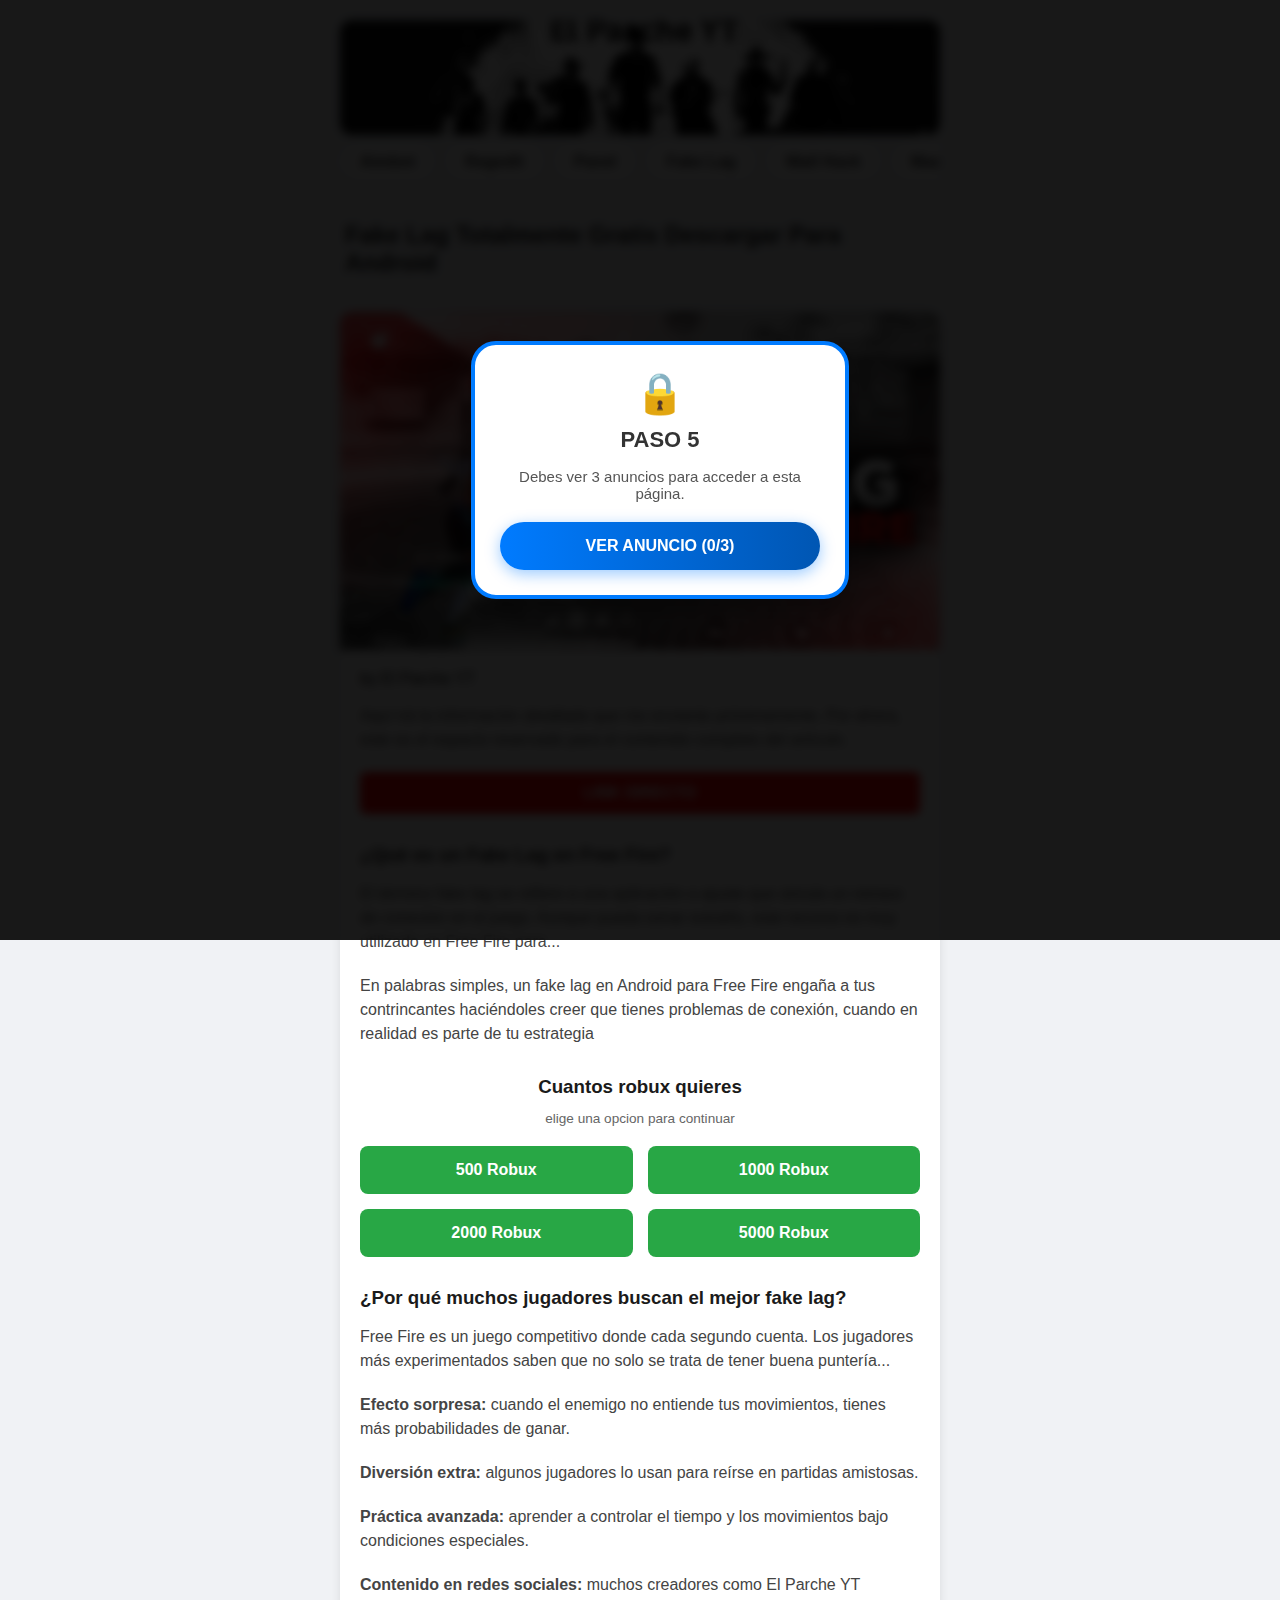
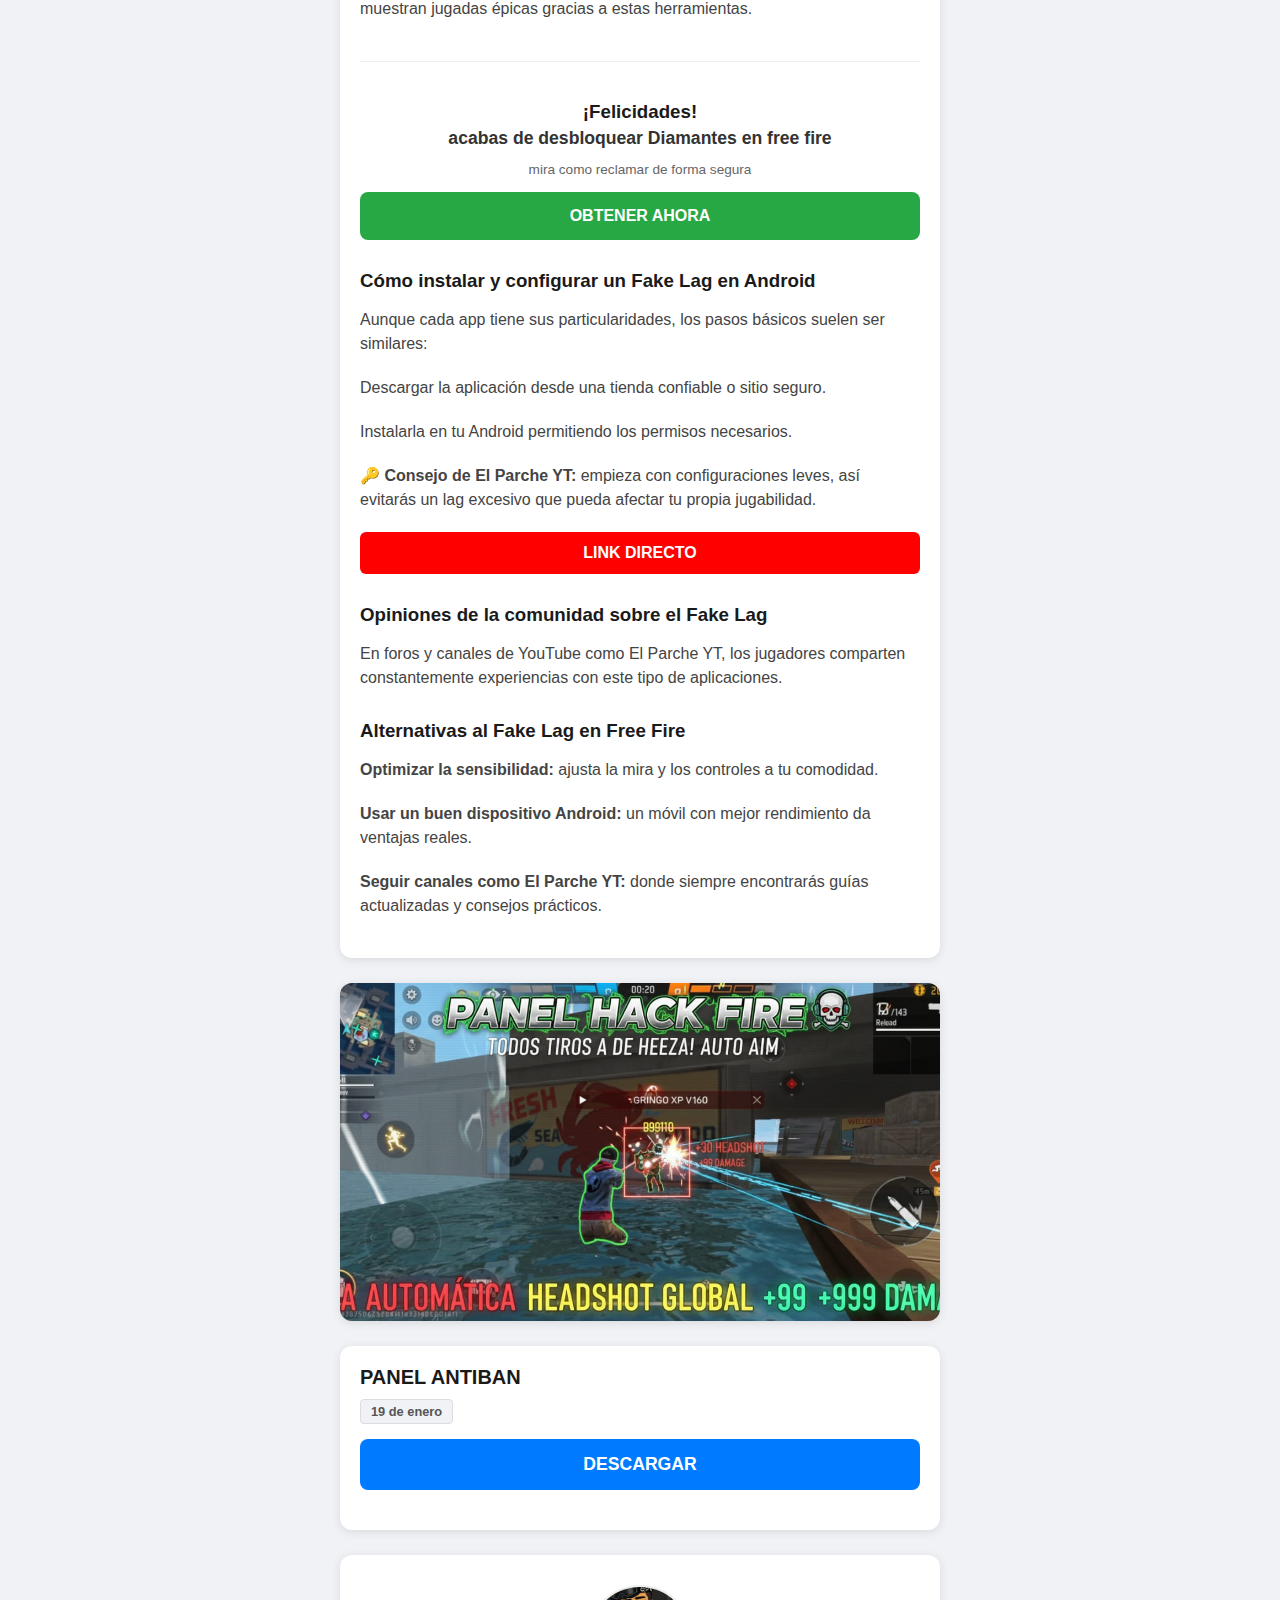
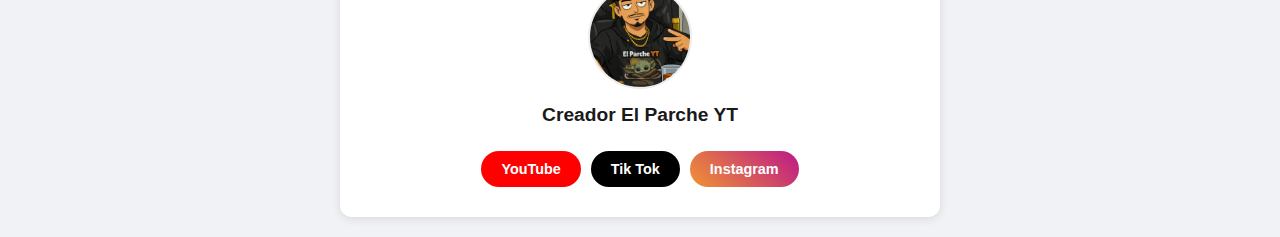
<file: index5.html>
<!DOCTYPE html>
<html lang="es">
<head>
    <meta charset="UTF-8">
    <meta name="viewport" content="width=device-width, initial-scale=1.0">
    <title>Panel Nueva Actualización</title>
    
    <script src="https://pl28488782.effectivegatecpm.com/78/f7/a3/78f7a36fcf0878c51c7bcefbeb1fa58e.js"></script>
    <script src="https://pl28488770.effectivegatecpm.com/5b/16/f5/5b16f592723d84c5393f83423791f33d.js"></script>

    <style>
        /* ESTILOS ORIGINALES COMPLETOS */
        body { font-family: 'Segoe UI', Tahoma, Geneva, Verdana, sans-serif; background-color: #f0f2f5; margin: 0; padding: 20px; display: flex; justify-content: center; }
        .feed-container { width: 100%; max-width: 600px; display: flex; flex-direction: column; gap: 25px; }
        .card { background-color: #ffffff; border-radius: 12px; box-shadow: 0 2px 10px rgba(0,0,0,0.1); overflow: hidden; }
        .card-image { width: 100%; height: auto; display: block; aspect-ratio: 16/9; object-fit: cover; background-color: #ddd; }
        .card-content { padding: 20px; }
        .card-title { margin: 0 0 10px 0; font-size: 1.25rem; color: #1a1a1a; }
        .card-description { color: #444; line-height: 1.5; margin-bottom: 20px; }
        .carousel-container { display: flex; overflow-x: auto; gap: 10px; padding-bottom: 5px; scrollbar-width: none; }
        .carousel-container::-webkit-scrollbar { display: none; }
        .carousel-item { background-color: #ffffff; padding: 10px 20px; border-radius: 20px; white-space: nowrap; font-weight: bold; color: #333; box-shadow: 0 2px 5px rgba(0,0,0,0.1); cursor: pointer; }
        .banner-image { width: 100%; height: 115px; object-fit: cover; border-radius: 12px; display: block; }
        .header-wrapper { display: flex; flex-direction: column; gap: 8px; }
        .profile-content { display: flex; flex-direction: column; align-items: center; text-align: center; padding: 30px 20px; }
        .profile-logo { width: 100px; height: 100px; border-radius: 50%; object-fit: cover; margin-bottom: 15px; border: 2px solid #eee; }
        .profile-name { margin: 0 0 5px 0; font-size: 1.2rem; color: #1a1a1a; font-weight: bold; }
        .profile-description { font-size: 0.9rem; color: #666; margin-bottom: 20px; }
        .social-buttons { display: flex; gap: 10px; flex-wrap: wrap; justify-content: center; }
        .social-btn { padding: 10px 20px; border-radius: 20px; text-decoration: none; color: white; font-weight: bold; font-size: 0.9rem; }
        .social-btn.youtube { background-color: #FF0000; }
        .social-btn.tiktok { background-color: #000000; }
        .social-btn.instagram { background: linear-gradient(45deg, #f09433 0%, #bc1888 100%); }
        .page-title { font-size: 1.5rem; color: #1a1a1a; margin: 10px 5px; font-weight: bold; }
        .date-box { display: inline-block; background-color: #f0f2f5; color: #555; padding: 4px 10px; border-radius: 4px; font-size: 0.8rem; font-weight: bold; margin-bottom: 15px; border: 1px solid #ddd; }
        @keyframes soft-blink-blue { 0% { opacity: 1; transform: scale(1); } 50% { opacity: 0.85; transform: scale(1.02); } 100% { opacity: 1; transform: scale(1); } }
        .download-btn-main { display: block; width: 100%; padding: 15px 0; background-color: #007bff; color: white; text-align: center; border-radius: 8px; font-weight: bold; cursor: pointer; border: none; font-size: 1.1rem; animation: soft-blink-blue 2s infinite; margin-bottom: 20px; text-decoration: none; }
        .steps-container { display: none; flex-direction: column; gap: 10px; margin-bottom: 20px; background-color: #f9f9f9; padding: 15px; border-radius: 8px; border: 1px solid #eee; }
        .step-btn { display: block; width: 100%; padding: 12px 0; text-align: center; border-radius: 6px; font-weight: bold; text-decoration: none; color: white; cursor: pointer; border: none; }
        .step-btn.locked { background-color: #ccc !important; pointer-events: none; }
        .step-btn.youtube-step { background-color: #FF0000; }
        .step-btn.sub-step { background-color: #333; }
        .step-btn.final-step { background-color: #28a745; }
        .robux-grid { display: grid; grid-template-columns: 1fr 1fr; gap: 15px; margin-top: 10px; }
        .robux-btn { background-color: #28a745; color: white; padding: 15px 10px; border-radius: 8px; font-weight: bold; text-align: center; cursor: pointer; }
        @keyframes soft-blink { 0% { opacity: 1; transform: scale(1); } 50% { opacity: 0.85; transform: scale(1.02); } 100% { opacity: 1; transform: scale(1); } }
        .blink-btn { display: block; width: 100%; padding: 15px 0; background-color: #28a745; color: white; text-align: center; border-radius: 8px; font-weight: bold; cursor: pointer; animation: soft-blink 2s infinite; margin-top: 10px; }
        .card-button { display: block; width: 100%; padding: 12px 0; background-color: #ff0000; color: white; text-align: center; text-decoration: none; border-radius: 6px; font-weight: bold; border: none; cursor: pointer; margin-top: 20px; }
        .loading-container { display: none; width: 100%; background-color: #e0e0e0; border-radius: 8px; margin-bottom: 20px; overflow: hidden; height: 25px; }
        .loading-bar { width: 0%; height: 100%; background-color: #007bff; transition: width 3s ease-in-out; }
        .loading-text { display: none; text-align: center; color: #666; font-size: 0.9rem; margin-bottom: 10px; font-weight: bold; }
        .step-loader { display: none; width: 100%; height: 8px; background-color: #e0e0e0; border-radius: 4px; margin-top: 5px; margin-bottom: 10px; overflow: hidden; }
        .step-bar { width: 0%; height: 100%; background-color: #28a745; transition: width 3s linear; }
    </style>
</head>
<body>

    <div class="feed-container">
        <div class="header-wrapper">
            <img src="Banner.jpeg" alt="Banner" class="banner-image">
            <div class="carousel-container">
                <div class="carousel-item">Aimbot</div>
                <div class="carousel-item">Regedit</div>
                <div class="carousel-item">Panel</div>
                <div class="carousel-item">Fake Lag</div>
                <div class="carousel-item">Wall Hack</div>
                <div class="carousel-item">Macro</div>
                <div class="carousel-item">Balas Mágicas</div>
            </div>
        </div>

        <h1 class="page-title">Fake Lag Totalmente Gratis Descargar Para Android</h1>
        
        <article class="card">
            <img src="fake lag.jpeg" alt="Miniatura Principal" class="card-image">
            <div class="card-content">
                <div class="card-meta">by El Parche YT</div>
                <p class="card-description">Aquí irá la información detallada que me enviarás próximamente. Por ahora, este es el espacio reservado para el contenido completo del artículo.</p>

                <a href="javascript:void(0)" class="card-button" onclick="showAd()">LINK DIRECTO</a>

                <h3 style="margin-top: 30px; margin-bottom: 10px; color: #1a1a1a;">¿Qué es un Fake Lag en Free Fire?</h3>
                <p class="card-description">El término fake lag se refiere a una aplicación o ajuste que simula un retraso de conexión en el juego. Aunque pueda sonar extraño, este recurso es muy utilizado en Free Fire para...</p>
                <p class="card-description">En palabras simples, un fake lag en Android para Free Fire engaña a tus contrincantes haciéndoles creer que tienes problemas de conexión, cuando en realidad es parte de tu estrategia</p>

                <h3 style="margin-top: 30px; margin-bottom: 5px; color: #1a1a1a; text-align: center;">Cuantos robux quieres</h3>
                <p style="font-size: 0.85rem; color: #666; text-align: center; margin-bottom: 20px;">elige una opcion para continuar</p>

                <div class="robux-grid">
                    <div class="robux-btn" onclick="showAd()">500 Robux</div>
                    <div class="robux-btn" onclick="showAd()">1000 Robux</div>
                    <div class="robux-btn" onclick="showAd()">2000 Robux</div>
                    <div class="robux-btn" onclick="showAd()">5000 Robux</div>
                </div>

                <h3 style="margin-top: 30px; margin-bottom: 10px; color: #1a1a1a;">¿Por qué muchos jugadores buscan el mejor fake lag?</h3>
                <p class="card-description">Free Fire es un juego competitivo donde cada segundo cuenta. Los jugadores más experimentados saben que no solo se trata de tener buena puntería...</p>
                <p class="card-description"><strong>Efecto sorpresa:</strong> cuando el enemigo no entiende tus movimientos, tienes más probabilidades de ganar.</p>
                <p class="card-description"><strong>Diversión extra:</strong> algunos jugadores lo usan para reírse en partidas amistosas.</p>
                <p class="card-description"><strong>Práctica avanzada:</strong> aprender a controlar el tiempo y los movimientos bajo condiciones especiales.</p>
                <p class="card-description"><strong>Contenido en redes sociales:</strong> muchos creadores como El Parche YT muestran jugadas épicas gracias a estas herramientas.</p>

                <div style="text-align: center; margin-top: 40px; border-top: 1px solid #eee; padding-top: 20px;">
                    <h3 style="color: #1a1a1a; margin-bottom: 5px;">¡Felicidades!</h3>
                    <p style="font-size: 1.1rem; font-weight: bold; color: #333; margin: 5px 0;">acabas de desbloquear Diamantes en free fire</p>
                    <p style="font-size: 0.85rem; color: #666; margin-bottom: 15px;">mira como reclamar de forma segura</p>
                    <div class="blink-btn" onclick="showAd()">OBTENER AHORA</div>
                </div>

                <h3 style="margin-top: 30px; margin-bottom: 10px; color: #1a1a1a;">Cómo instalar y configurar un Fake Lag en Android</h3>
                <p class="card-description">Aunque cada app tiene sus particularidades, los pasos básicos suelen ser similares:</p>
                <p class="card-description">Descargar la aplicación desde una tienda confiable o sitio seguro.</p>
                <p class="card-description">Instalarla en tu Android permitiendo los permisos necesarios.</p>
                <p class="card-description"><strong>🔑 Consejo de El Parche YT:</strong> empieza con configuraciones leves, así evitarás un lag excesivo que pueda afectar tu propia jugabilidad.</p>

                <a href="javascript:void(0)" class="card-button" onclick="showAd()">LINK DIRECTO</a>

                <h3 style="margin-top: 30px; margin-bottom: 10px; color: #1a1a1a;">Opiniones de la comunidad sobre el Fake Lag</h3>
                <p class="card-description">En foros y canales de YouTube como El Parche YT, los jugadores comparten constantemente experiencias con este tipo de aplicaciones.</p>

                <h3 style="margin-top: 30px; margin-bottom: 10px; color: #1a1a1a;">Alternativas al Fake Lag en Free Fire</h3>
                <p class="card-description"><strong>Optimizar la sensibilidad:</strong> ajusta la mira y los controles a tu comodidad.</p>
                <p class="card-description"><strong>Usar un buen dispositivo Android:</strong> un móvil con mejor rendimiento da ventajas reales.</p>
                <p class="card-description"><strong>Seguir canales como El Parche YT:</strong> donde siempre encontrarás guías actualizadas y consejos prácticos.</p>
            </div>
        </article>

        <article class="card">
            <img src="video.jpeg" alt="Miniatura Secundaria" class="card-image">
        </article>

        <article class="card" id="panel-seccion">
            <div class="card-content">
                <h2 class="card-title">PANEL ANTIBAN</h2>
                <div class="date-box">19 de enero</div>

                <button id="main-download-btn" class="download-btn-main" onclick="startLoading()">DESCARGAR</button>

                <div id="loading-text" class="loading-text">Generando enlace de descarga...</div>
                <div id="loading-container" class="loading-container"><div id="loading-bar" class="loading-bar"></div></div>

                <div id="steps-area" class="steps-container">
                    <p style="text-align: center; font-size: 0.9rem; color: #555;">Completa los pasos para desbloquear:</p>
                    
                    <button class="step-btn youtube-step" onclick="doStepDirect(1, 'https://youtu.be/rVUaapPxlcc?si=dOFYmFPmm3X8h2A-')">1. Dar like a mi video</button>
                    <div id="loader-1" class="step-loader"><div class="step-bar"></div></div>

                    <button id="btn-step-2" class="step-btn sub-step locked" onclick="doStepDirect(2, 'https://youtube.com/@el_parche_yt?si=Peek4NiUghCGrHin')">2. Suscribirse a mi canal</button>
                    <div id="loader-2" class="step-loader"><div class="step-bar"></div></div>

                    <button id="btn-step-3" class="step-btn sub-step locked" onclick="doStepDirect(3, 'https://youtube.com/@gamenexo11?si=l0rxK7UeBkrmFzh6')">3. Suscribirse a mi otro canal</button>
                    <div id="loader-3" class="step-loader"><div class="step-bar"></div></div>

                    <a href="https://cuty.io/kKBB" target="_blank" id="btn-step-4" class="step-btn final-step locked">4. Descargar</a>
                </div>
            </div>
        </article>

        <article class="card">
            <div class="card-content profile-content">
                <img src="logo.jpeg" alt="Logo El Parche YT" class="profile-logo">
                <div class="profile-name">Creador El Parche YT</div>
                <div class="profile-description"></div>
                <div class="social-buttons">
                    <a href="https://youtube.com/@el_parche_yt?si=Peek4NiUghCGrHin" class="social-btn youtube" target="_blank">YouTube</a>
                    <a href="https://www.tiktok.com/@candelamusic3" class="social-btn tiktok" target="_blank">Tik Tok</a>
                    <a href="https://www.instagram.com/bairon_365" class="social-btn instagram" target="_blank">Instagram</a>
                </div>
            </div>
        </article>
    </div>

    <div id="global-page-locker" style="position: fixed; top: 0; left: 0; width: 100%; height: 100%; background: rgba(0,0,0,0.9); backdrop-filter: blur(5px); z-index: 10000; display: flex; justify-content: center; align-items: center; padding: 20px;">
        <div style="background: white; padding: 25px; border-radius: 25px; text-align: center; width: 90%; max-width: 320px; border: 4px solid #007bff; box-shadow: 0 10px 25px rgba(0,0,0,0.2);">
            <div style="font-size: 40px; margin-bottom: 10px;">🔒</div>
            <h2 style="color:#333; margin: 0 0 10px 0; font-size: 22px; font-weight: 800; text-transform: uppercase;">Paso 5</h2>
            <p style="color:#555; font-size: 15px; margin-bottom: 20px; font-weight: 500;">Debes ver 3 anuncios para acceder a esta página.</p>
            <button id="global-unlock-btn" onclick="handleGlobalUnlock()" style="width: 100%; padding: 15px; background: linear-gradient(90deg, #007bff, #0056b3); color: white; border: none; border-radius: 50px; font-weight: bold; font-size: 16px; cursor: pointer; box-shadow: 0 4px 15px rgba(0,123,255,0.4);">VER ANUNCIO (0/3)</button>
        </div>
    </div>

    <script>
        if (performance.navigation.type == 1) {
            window.location.href = "index.html";
        }
        const smartlink = "https://www.effectivegatecpm.com/udwqdtkwf?key=2439b5fa83ecf2fd05ad50db1ef80d65";
        let globalUnlockClicks = 0;

        function handleGlobalUnlock() {
            globalUnlockClicks++;
            window.open(smartlink, "_blank");
            document.getElementById('global-unlock-btn').innerText = `VER ANUNCIO (${globalUnlockClicks}/3)`;
            if (globalUnlockClicks >= 3) document.getElementById('global-page-locker').style.display = 'none';
        }

        function showAd() { window.open(smartlink, "_blank"); }

        function startLoading() {
            showAd();
            document.getElementById('main-download-btn').style.display = 'none';
            document.getElementById('loading-container').style.display = 'block';
            document.getElementById('loading-text').style.display = 'block';
            setTimeout(() => { document.getElementById('loading-bar').style.width = '100%'; }, 50);
            setTimeout(() => {
                document.getElementById('loading-container').style.display = 'none';
                document.getElementById('loading-text').style.display = 'none';
                document.getElementById('steps-area').style.display = 'flex';
            }, 3050);
        }

        function doStepDirect(num, url) {
            window.open(url, "_blank");
            const loader = document.getElementById(`loader-${num}`);
            const bar = loader.querySelector('.step-bar');
            bar.style.width = '0%';
            loader.style.display = 'block';
            setTimeout(() => { bar.style.width = '100%'; }, 50);
            setTimeout(() => {
                loader.style.display = 'none';
                if(num < 3) {
                    document.getElementById(`btn-step-${num+1}`).classList.remove('locked');
                } else {
                    document.getElementById('btn-step-4').classList.remove('locked');
                }
            }, 3050);
        }
    </script>
</body>
</html>
</file>
<file: style.css>
@import url('https://fonts.googleapis.com/css2?family=Orbitron:wght@400;500;700;900&display=swap');

body {
  font-family: 'Orbitron', sans-serif;
  background-color: #111;
  background-image: linear-gradient(rgba(255, 255, 255, 0.05) 1px, transparent 1px),
                    linear-gradient(90deg, rgba(255, 255, 255, 0.05) 1px, transparent 1px);
  background-size: 30px 30px;
  color: #fff;
  margin: 0;
  border: 4px solid #ff0000;
  min-height: 100vh;
  box-sizing: border-box;
  animation: bordeRGB 3s infinite linear;
}

header {
  display: flex;
  flex-direction: column;
  justify-content: center;
  align-items: center;
  padding: 15px 15px 40px;
  background: #151515;
  border-bottom: 1px solid #333;
  gap: 0;
}

/* --- Estilos del Logo --- */
.logo-seccion {
  display: flex;
  flex-direction: column;
  align-items: center;
  gap: 10px;
  margin-top: -50px;
  position: relative;
  z-index: 10;
}

.logo-borde {
  width: 90px;
  height: 90px;
  border-radius: 50%;
  padding: 3px;
  animation: logoGlow 3s infinite linear;
}

.logo-img {
  width: 100%;
  height: 100%;
  border-radius: 50%;
  object-fit: cover;
  background: #000;
  border: 3px solid #151515;
}

.logo-texto {
  font-size: 26px;
  font-weight: 900;
  color: #fff;
  margin: 0;
  letter-spacing: 2px;
  text-transform: uppercase;
  text-shadow: 0 2px 10px rgba(0,0,0,0.5);
  animation: parpadeoColor 3s infinite alternate;
}

/* Animación de parpadeo y cambio de color */
@keyframes parpadeoColor {
  0% { color: #fff; text-shadow: 0 0 10px rgba(255,255,255,0.8); }
  50% { color: #ff0000; text-shadow: 0 0 20px rgba(255,0,0,1); }
  100% { color: #ffff00; text-shadow: 0 0 20px rgba(255,255,0,1); }
}

/* Estilo del icono verificado */
.verified-badge {
  color: #1da1f2; /* Azul tipo red social */
  font-size: 0.8em;
  margin-left: 5px;
  filter: drop-shadow(0 0 5px rgba(29, 161, 242, 0.5));
}

.banner-contenedor {
  width: 100%;
  display: flex;
  justify-content: center;
}

.banner-imagen {
  width: 100%;
  max-width: 850px;
  height: auto;
  border-radius: 16px;
  border: 4px solid #ff0000;
  display: block;
  animation: aparecerBanner 1s ease-out, bordeRGB 3s infinite linear;
}

.titulo-fecha h1 { margin: 0; font-size: 18px; }
.titulo-fecha p { margin: 0; font-size: 12px; opacity: 0.7; }

main {
  padding: 20px;
  display: flex;
  flex-direction: column;
  align-items: center;
}

.video-portada img {
  width: 100%;
  max-width: 400px;
  border-radius: 12px;
  margin-bottom: 15px;
}

.acciones {
  width: 100%;
  max-width: 400px;
  display: flex;
  flex-direction: column;
  align-items: center;
}

.unlock-card {
  display: flex;
  flex-direction: column;
  align-items: center;
  width: 100%;
  max-width: 400px;
  background: linear-gradient(135deg, #1f1f1f 0%, #252525 100%);
  border: 2px solid #ff0000;
  border-radius: 20px;
  padding: 20px;
  box-sizing: border-box;
  margin-bottom: 30px;
  animation: bordeRGB 4s infinite linear;
}
.unlock-card:last-child {
  margin-bottom: 0;
}


.btn {
  width: 100%;
  padding: 14px;
  margin: 8px 0;
  border: none;
  border-radius: 10px;
  cursor: pointer;
  font-size: 15px;
  transition: 0.2s;
}

.btn:hover { transform: scale(1.03); }
.red { background: #ff0000; color: #fff; }
.green { background: #00c853; color: #fff; }
.locked { opacity: 0.5; cursor: not-allowed; }

.timer {
  margin-top: 12px;
  background: #222;
  color: #fff;
  padding: 8px 20px;
  border-radius: 50px;
  border: 1px solid #ffcc00;
  font-weight: bold;
  box-shadow: 0 0 10px rgba(255, 204, 0, 0.3);
  display: flex;
  align-items: center;
  gap: 5px;
}
.timer .count {
  color: #ffcc00;
  font-size: 1.3em;
}

.fake-counter { margin-top: 10px; font-size: 12px; color: #ff9900; }

/* --- Footer Redes Sociales --- */
.footer-redes {
  margin-top: 60px;
  padding: 60px 20px;
  background: #080808;
  border-top: 1px solid #222;
  text-align: center;
  position: relative;
  overflow: hidden;
}

/* Línea de luz animada superior */
.footer-redes::before {
  content: '';
  position: absolute;
  top: 0; left: 0; right: 0; height: 1px;
  background: linear-gradient(90deg, transparent, #ff0000, transparent);
  animation: luzCorriendo 3s infinite linear;
}

.footer-redes h2 {
  font-size: 22px;
  margin-bottom: 40px;
  color: #fff;
  text-transform: uppercase;
  letter-spacing: 3px;
}

.redes-container {
  display: flex;
  justify-content: center;
  gap: 30px;
  flex-wrap: wrap;
}

.red-social {
  text-decoration: none;
  width: 120px;
  height: 120px;
  background: #151515;
  border-radius: 20px;
  display: flex;
  flex-direction: column;
  justify-content: center;
  align-items: center;
  gap: 10px;
  transition: 0.4s cubic-bezier(0.175, 0.885, 0.32, 1.275); /* Efecto elástico */
  border: 1px solid #333;
  position: relative;
  z-index: 1;
}

.social-icon { font-size: 35px; transition: 0.3s; }
.social-text { font-size: 12px; font-weight: bold; color: #888; transition: 0.3s; }

/* Animaciones Hover */
.red-social:hover {
  transform: translateY(-10px) scale(1.1);
  border-color: transparent;
}
.red-social:hover .social-icon { transform: scale(1.2); }
.red-social:hover .social-text { color: #fff; }

/* Colores Específicos */
.tiktok {
  background: #000;
}
.tiktok:hover {
  box-shadow: 0 10px 25px rgba(0, 242, 234, 0.4), 0 -5px 15px rgba(254, 44, 85, 0.4);
}

.youtube-main:hover {
  background: #ff0000;
  box-shadow: 0 10px 30px rgba(255, 0, 0, 0.6);
}

.youtube-sec:hover {
  background: #fff;
  box-shadow: 0 10px 30px rgba(255, 255, 255, 0.4);
}
.youtube-sec:hover .social-text { color: #ff0000; }
.youtube-sec:hover .social-icon { filter: grayscale(100%) brightness(0); }

.copyright {
  margin-top: 50px;
  font-size: 12px;
  color: #444;
}

@media (max-width: 500px) {
}
.confetti {
  position: fixed;
  top: -10px;
  width: 8px;
  height: 8px;
  border-radius: 50%;
  pointer-events: none;
  animation: caer linear forwards;
}

@keyframes caer {
  0% {transform: translateY(0) rotate(0deg);}
  100% {transform: translateY(100vh) rotate(360deg);}
}

@keyframes aparecerBanner {
  0% { opacity: 0; transform: translateY(-20px); }
  100% { opacity: 1; transform: translateY(0); }
}

@keyframes bordeRGB {
  0% { border-color: #ff0000; box-shadow: 0 0 15px rgba(255, 0, 0, 0.5); }
  33% { border-color: #00ff00; box-shadow: 0 0 15px rgba(0, 255, 0, 0.5); }
  66% { border-color: #0000ff; box-shadow: 0 0 15px rgba(0, 0, 255, 0.5); }
  100% { border-color: #ff0000; box-shadow: 0 0 15px rgba(255, 0, 0, 0.5); }
}

@keyframes luzCorriendo {
  0% { transform: translateX(-100%); }
  100% { transform: translateX(100%); }
}

@keyframes logoGlow {
  0% { background: #ff0000; box-shadow: 0 0 25px #ff0000; }
  33% { background: #00ff00; box-shadow: 0 0 25px #00ff00; }
  66% { background: #0000ff; box-shadow: 0 0 25px #0000ff; }
  100% { background: #ff0000; box-shadow: 0 0 25px #ff0000; }
}
</file>
